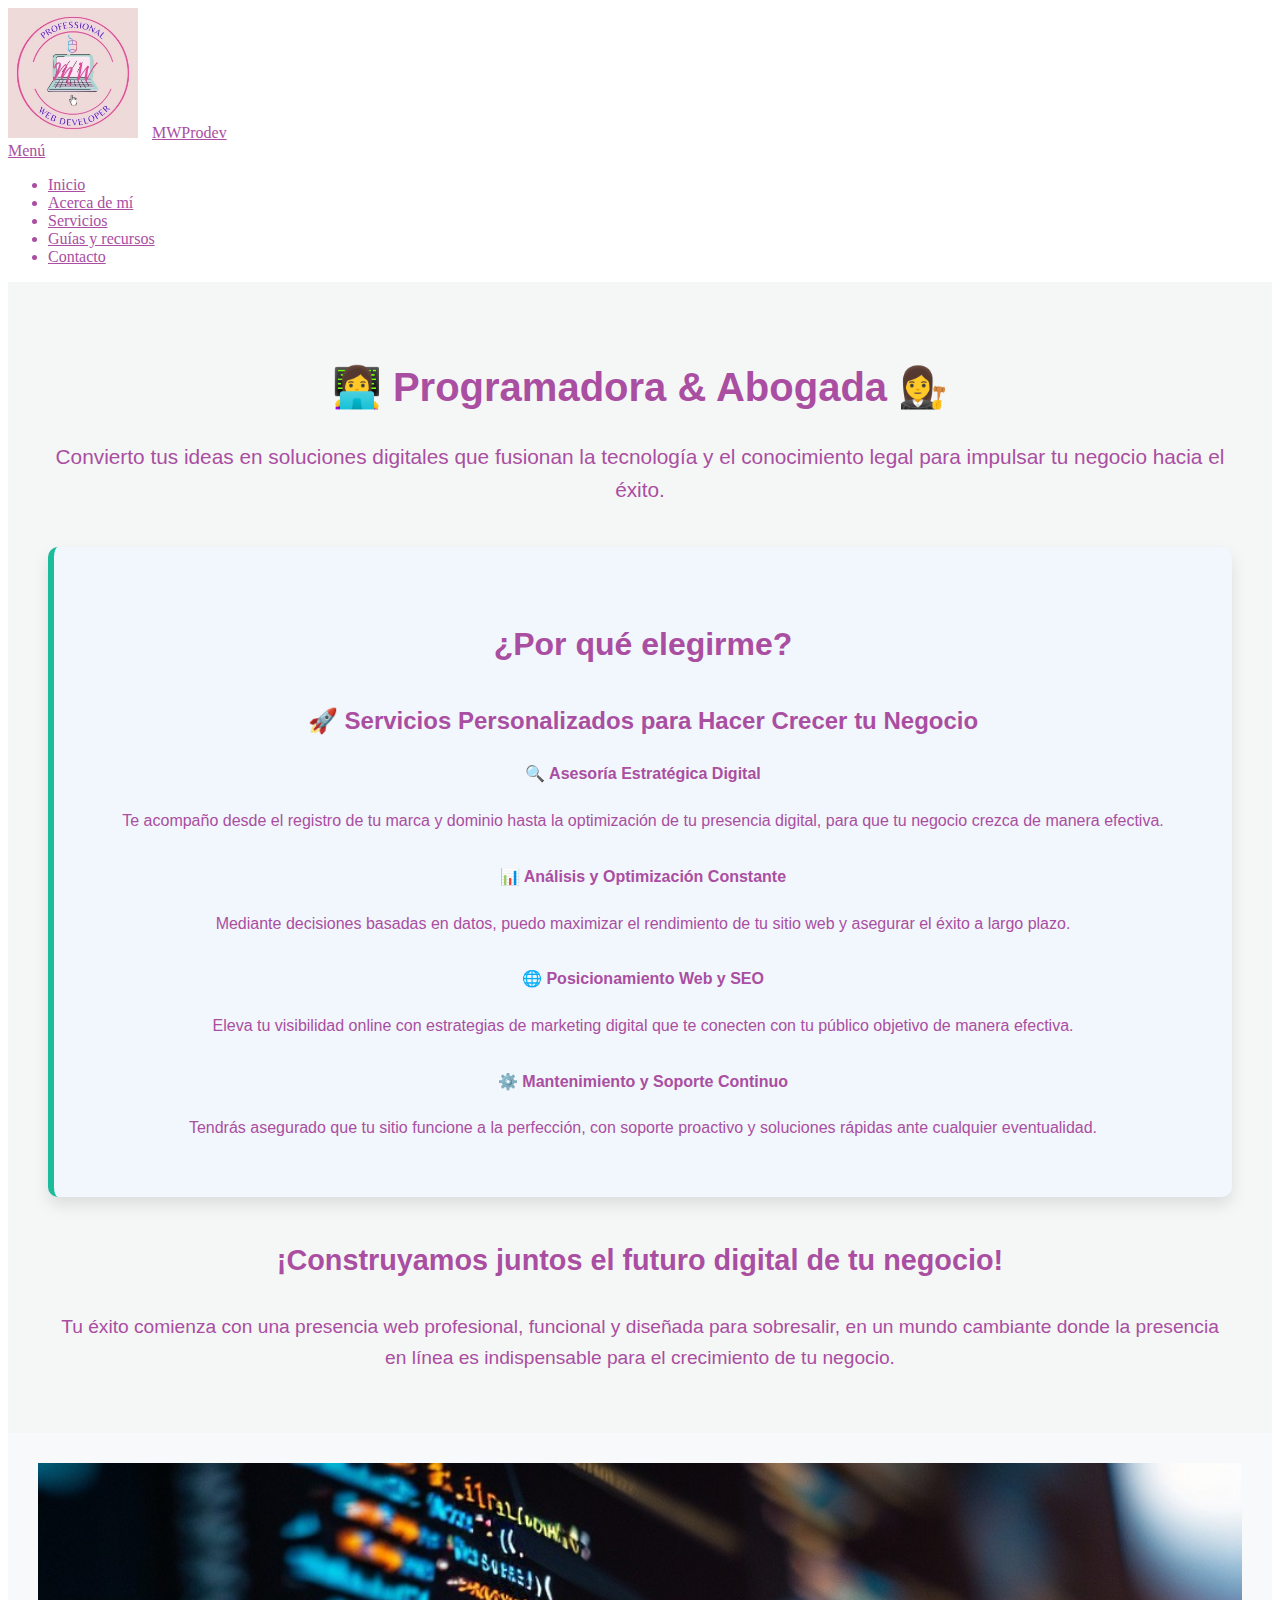
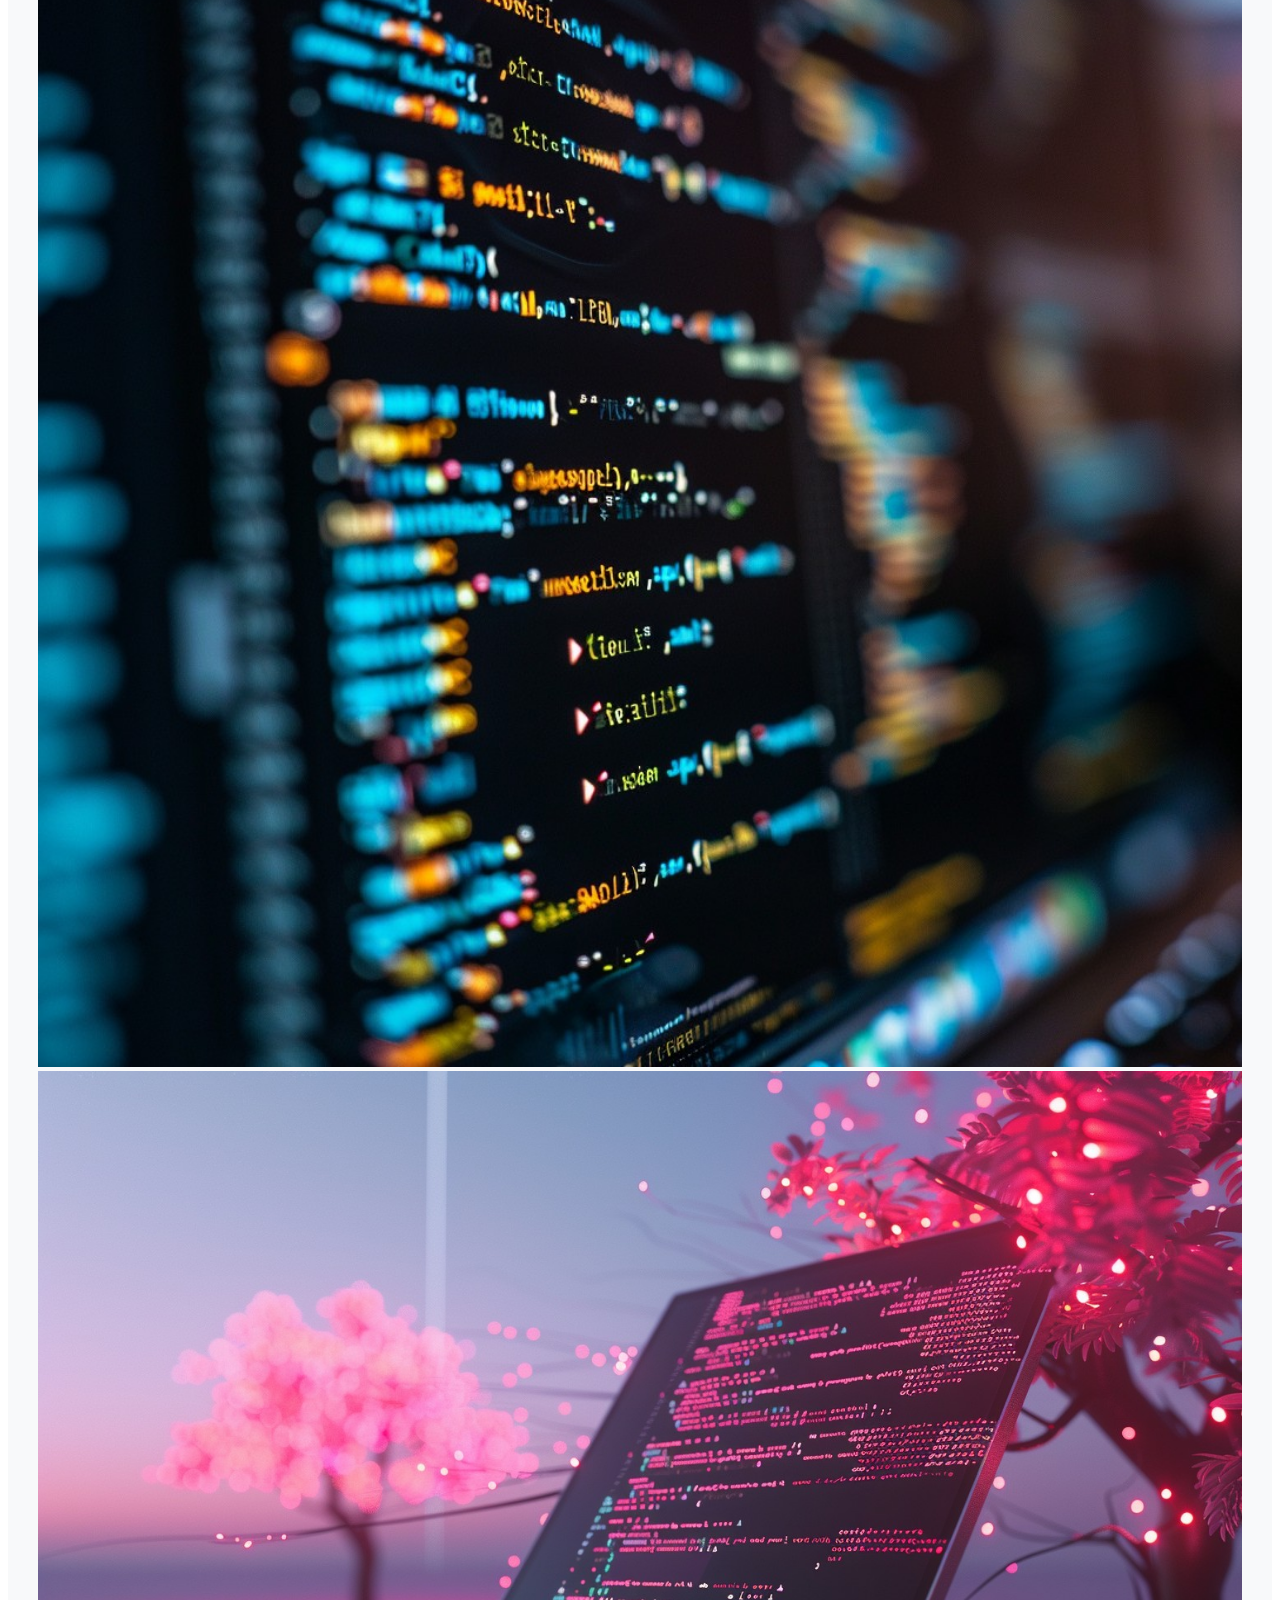
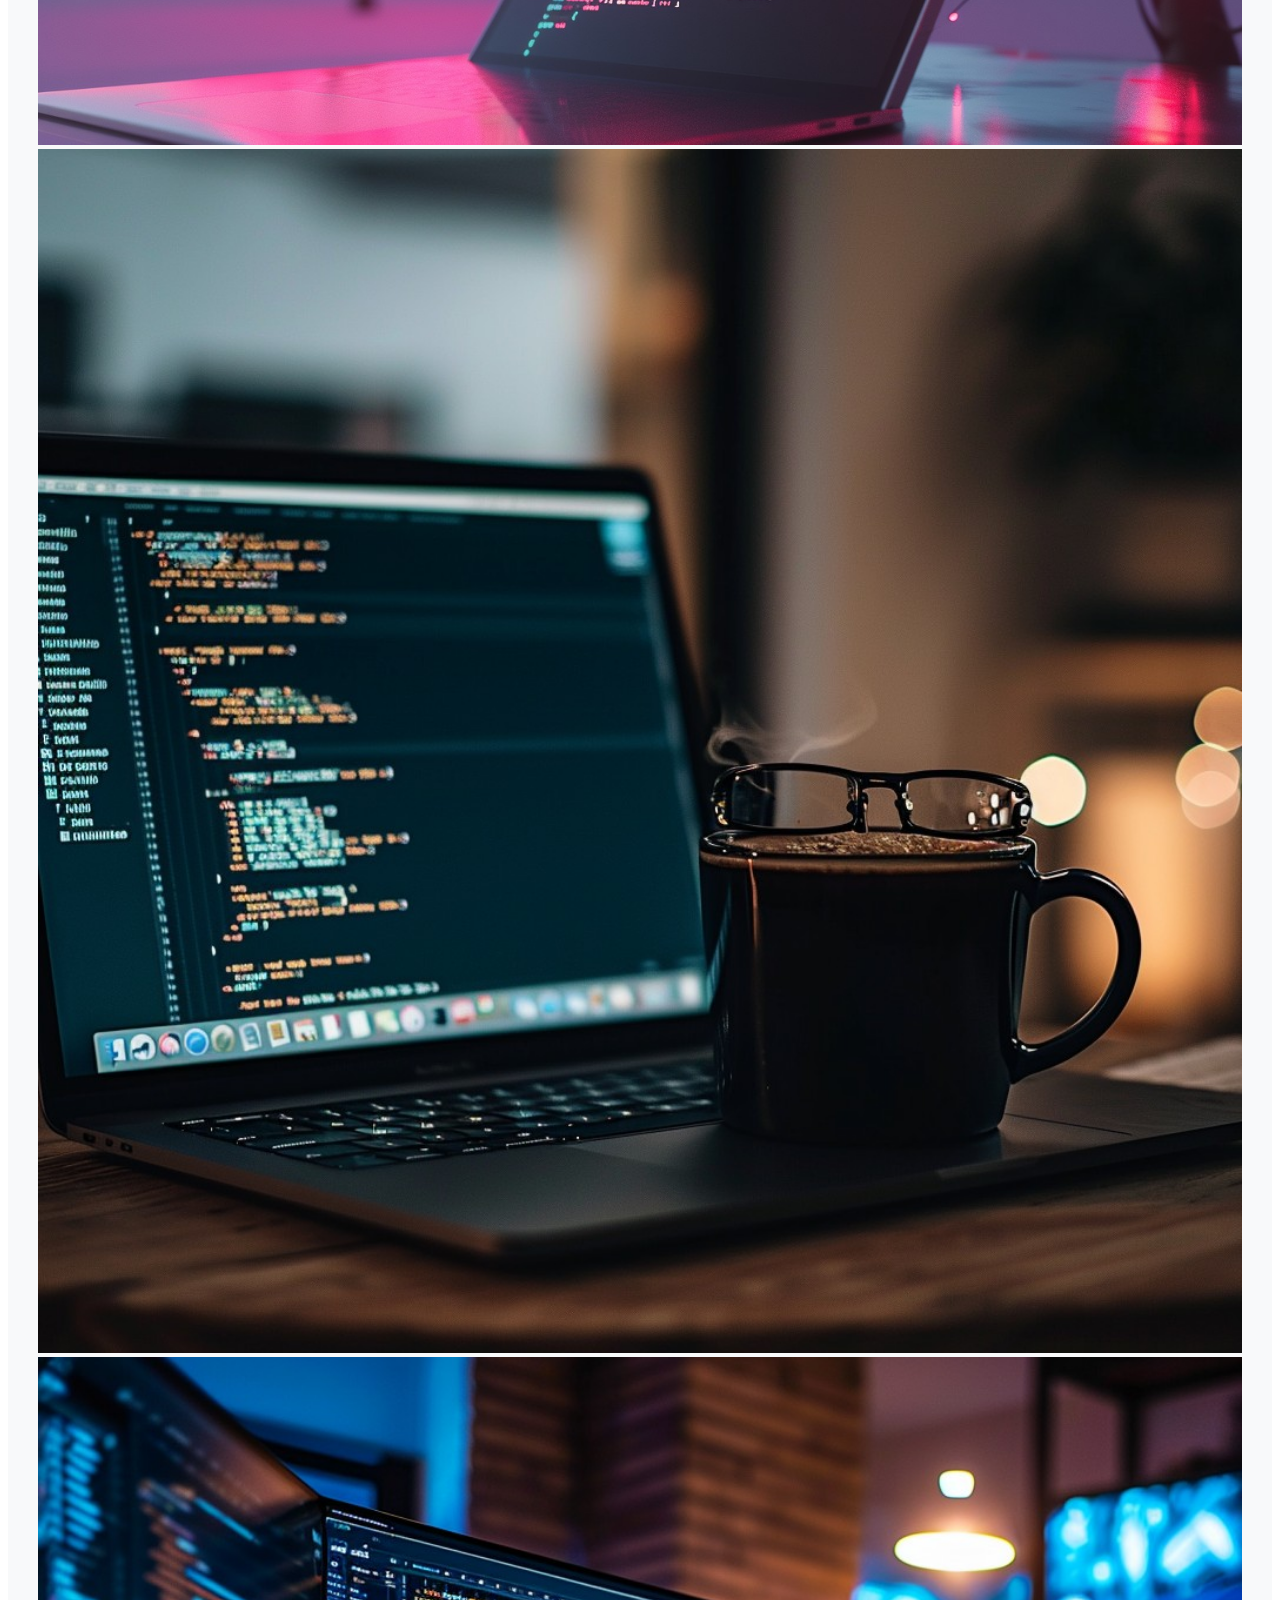
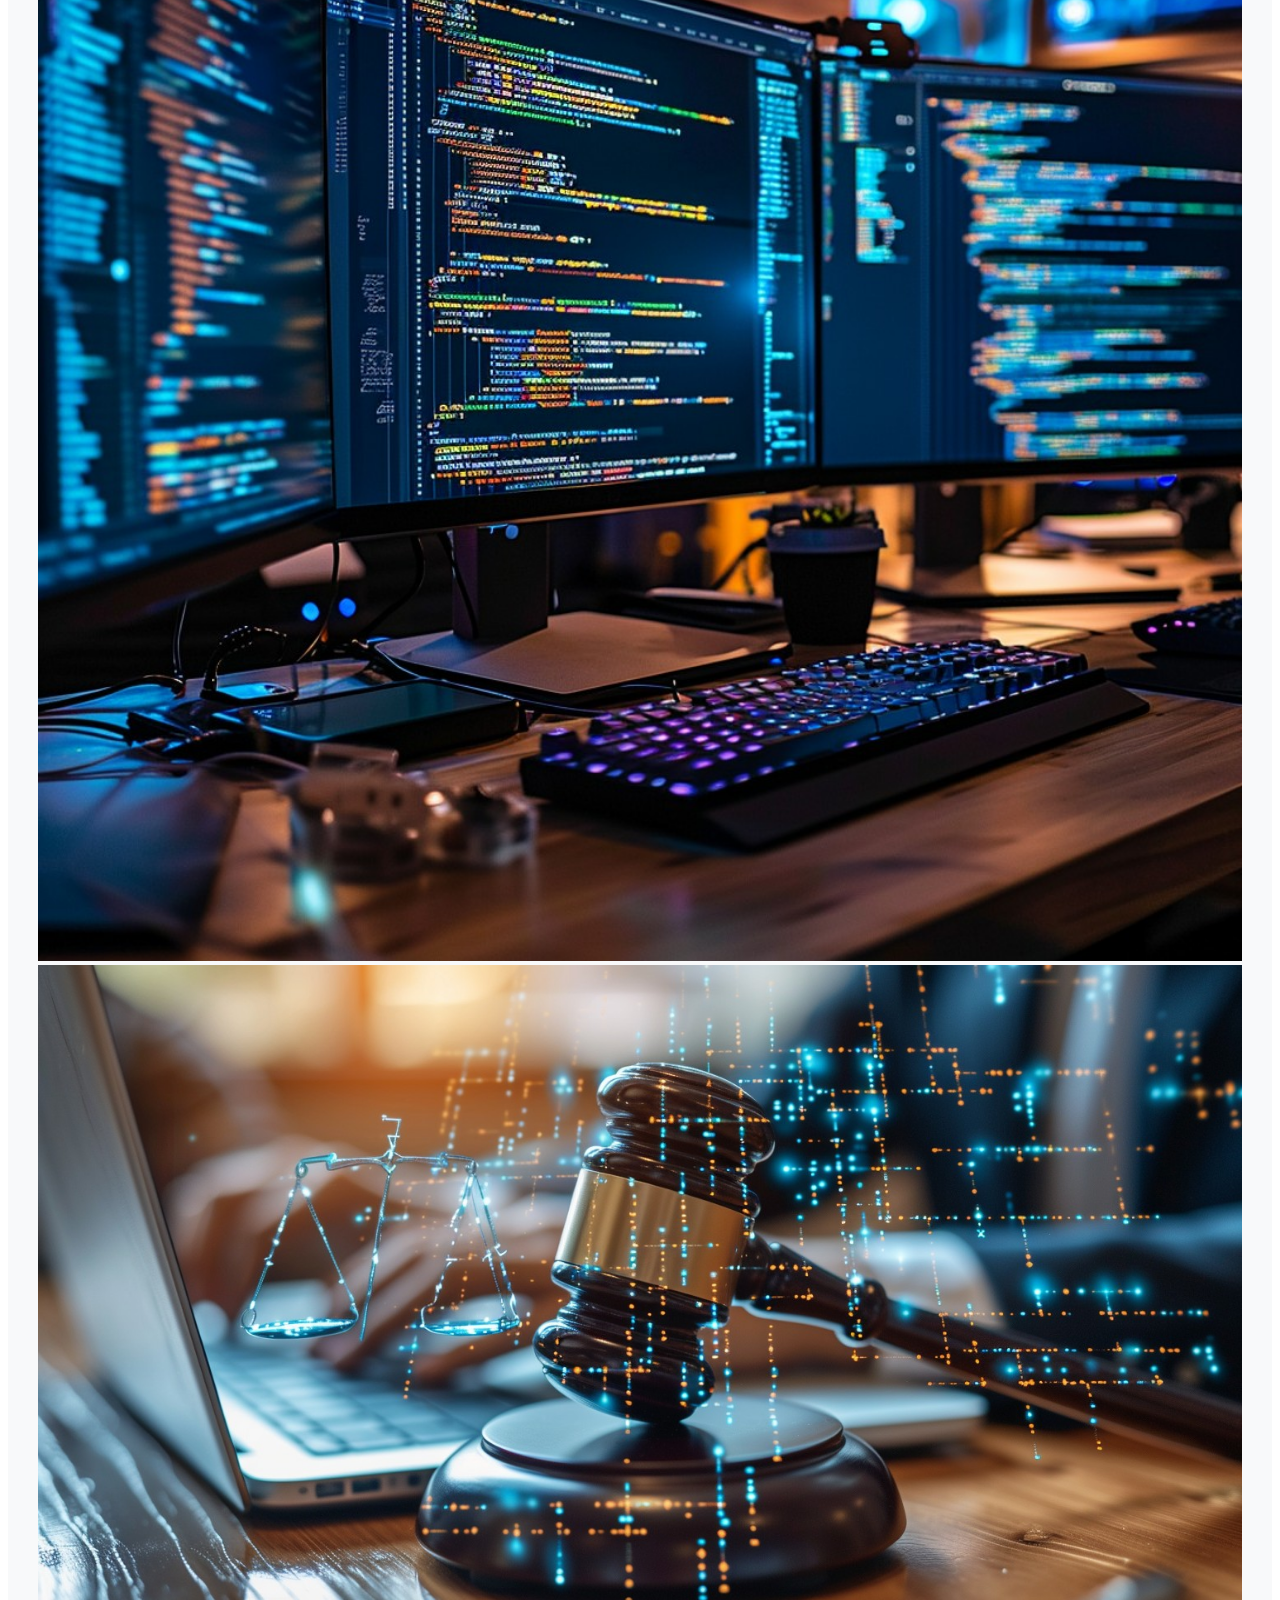
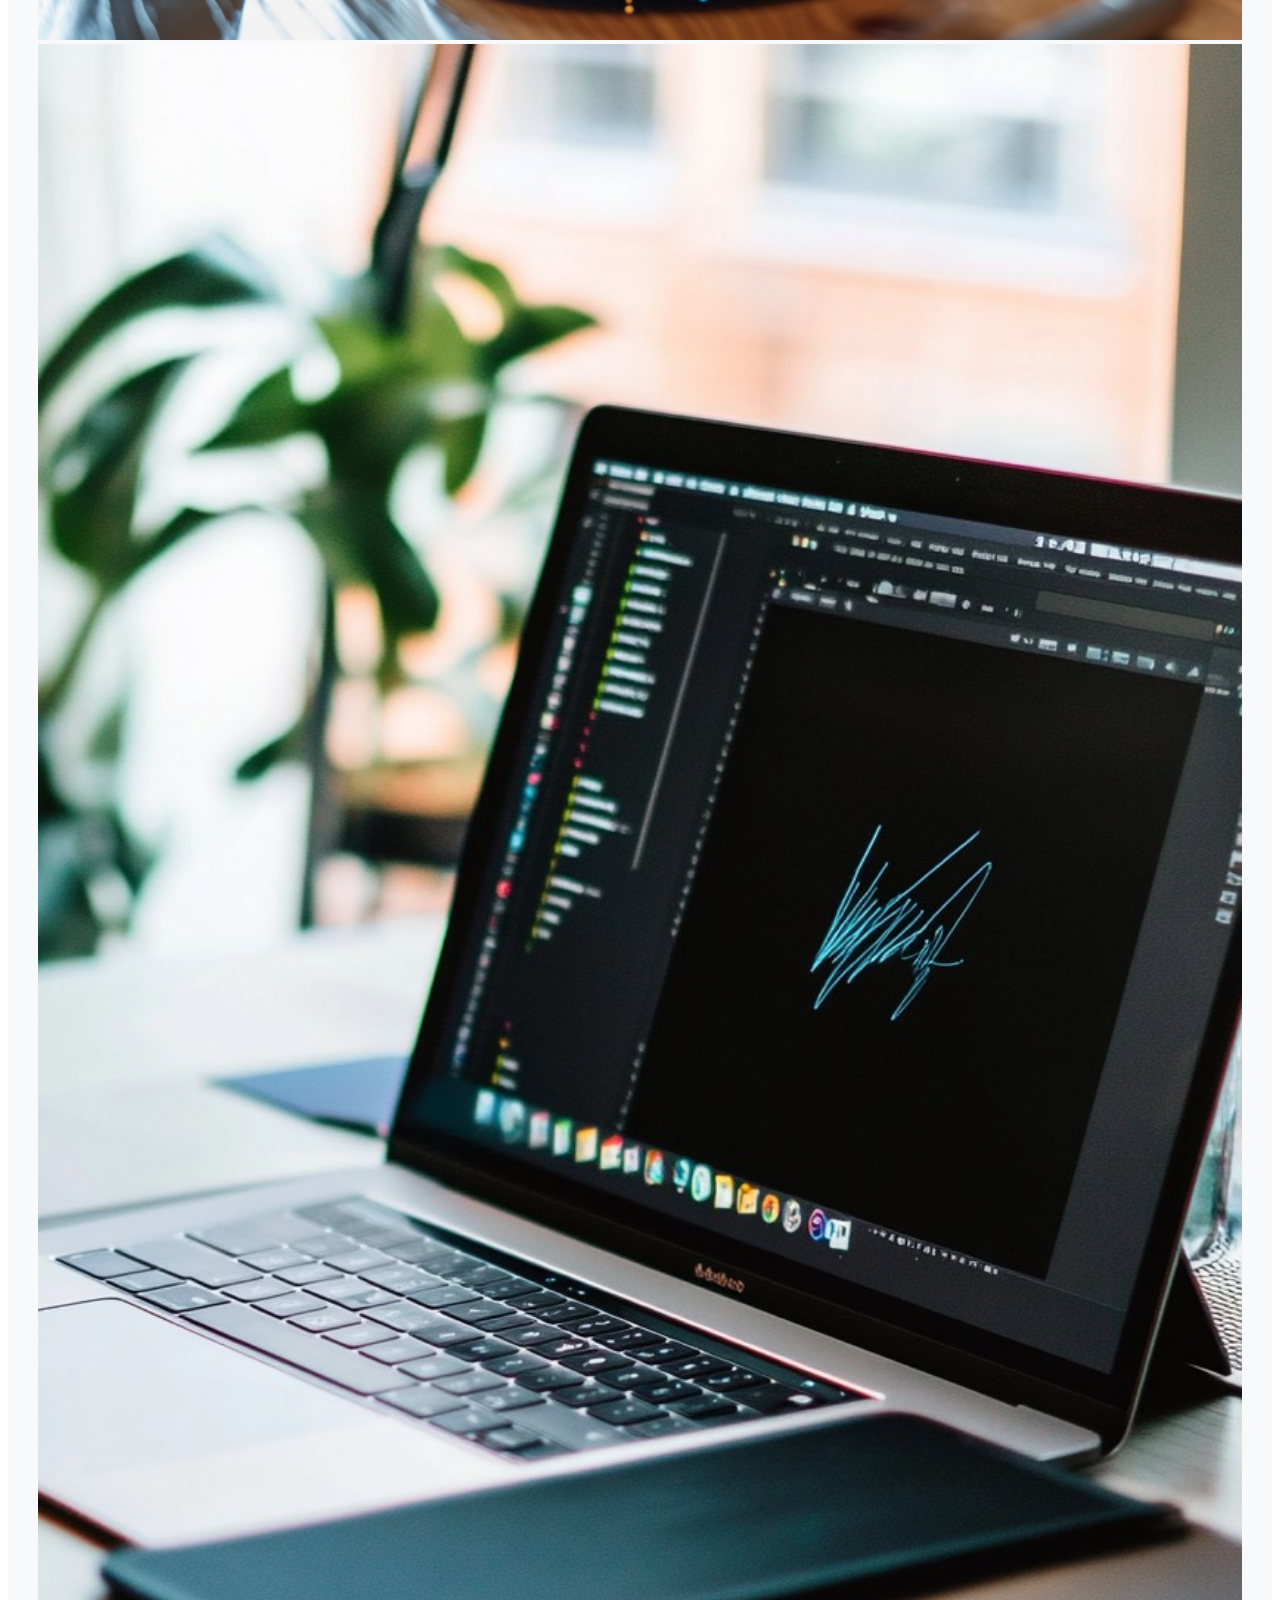
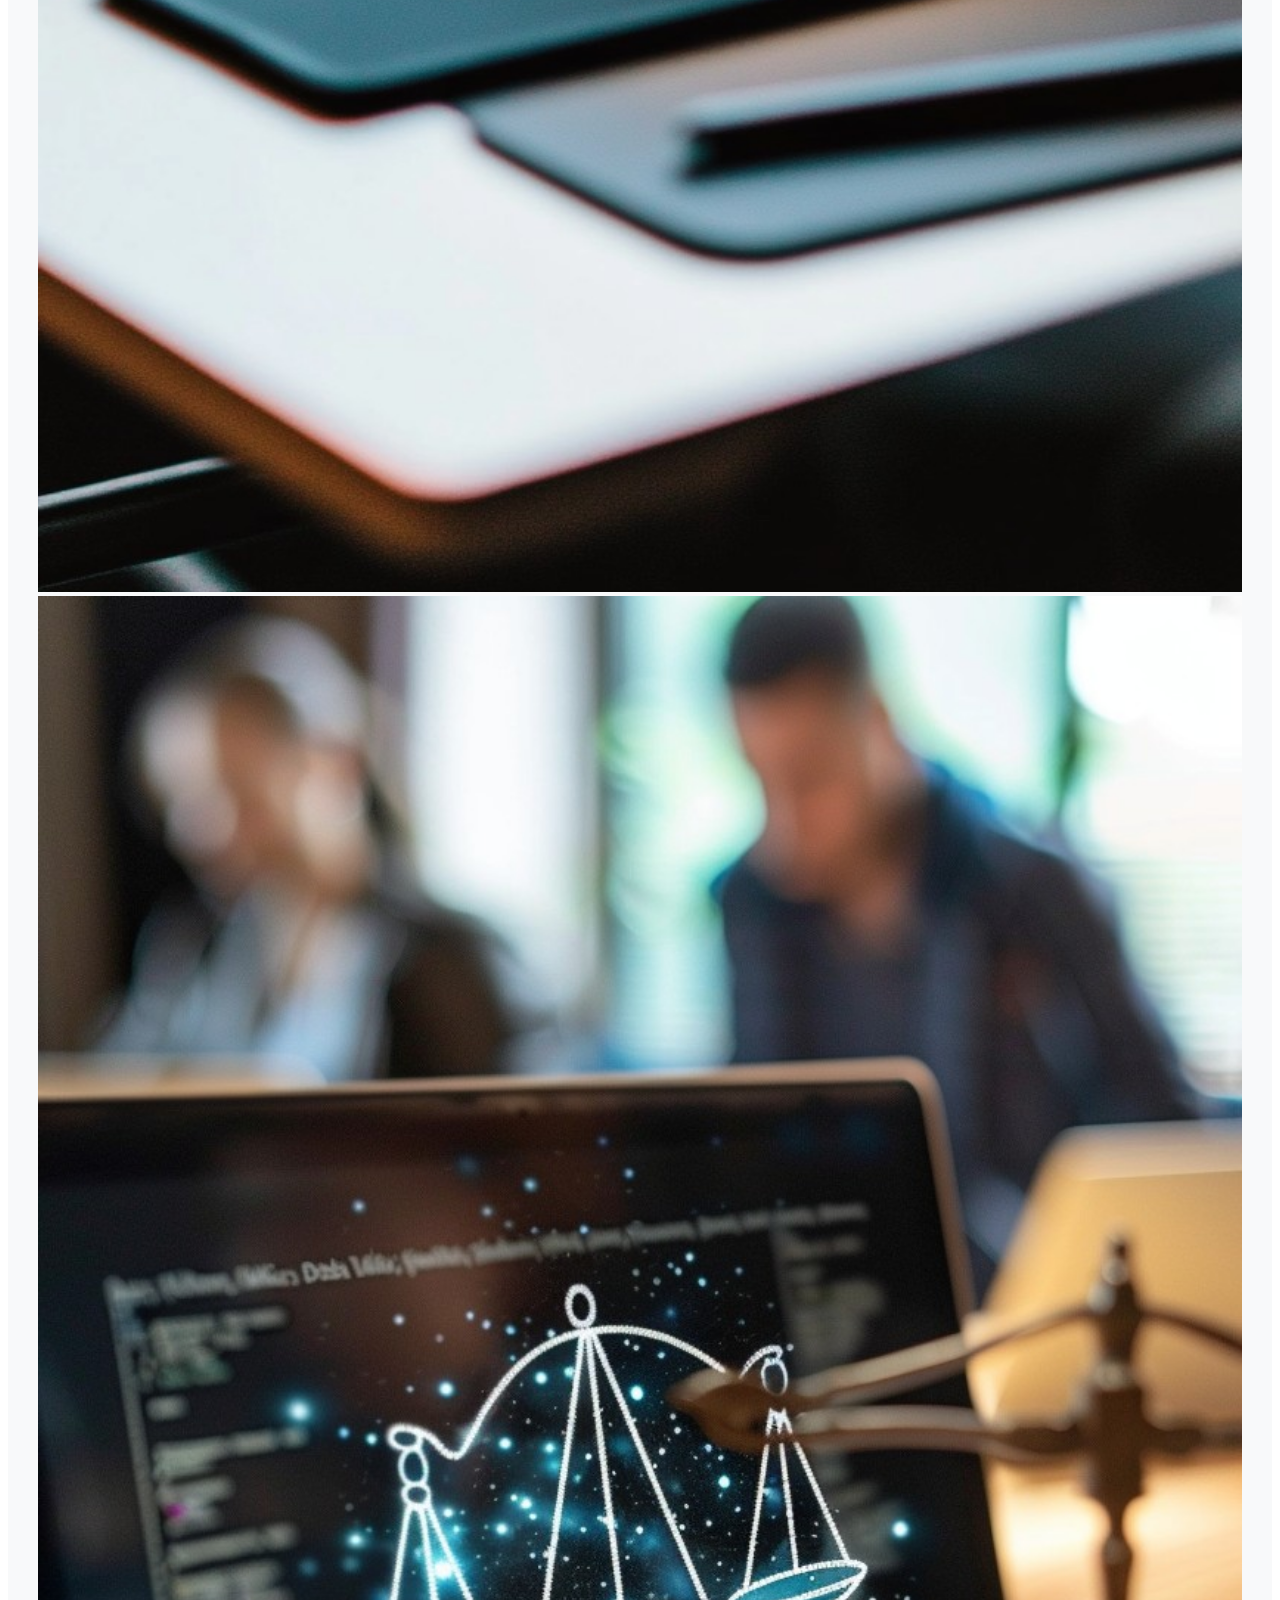
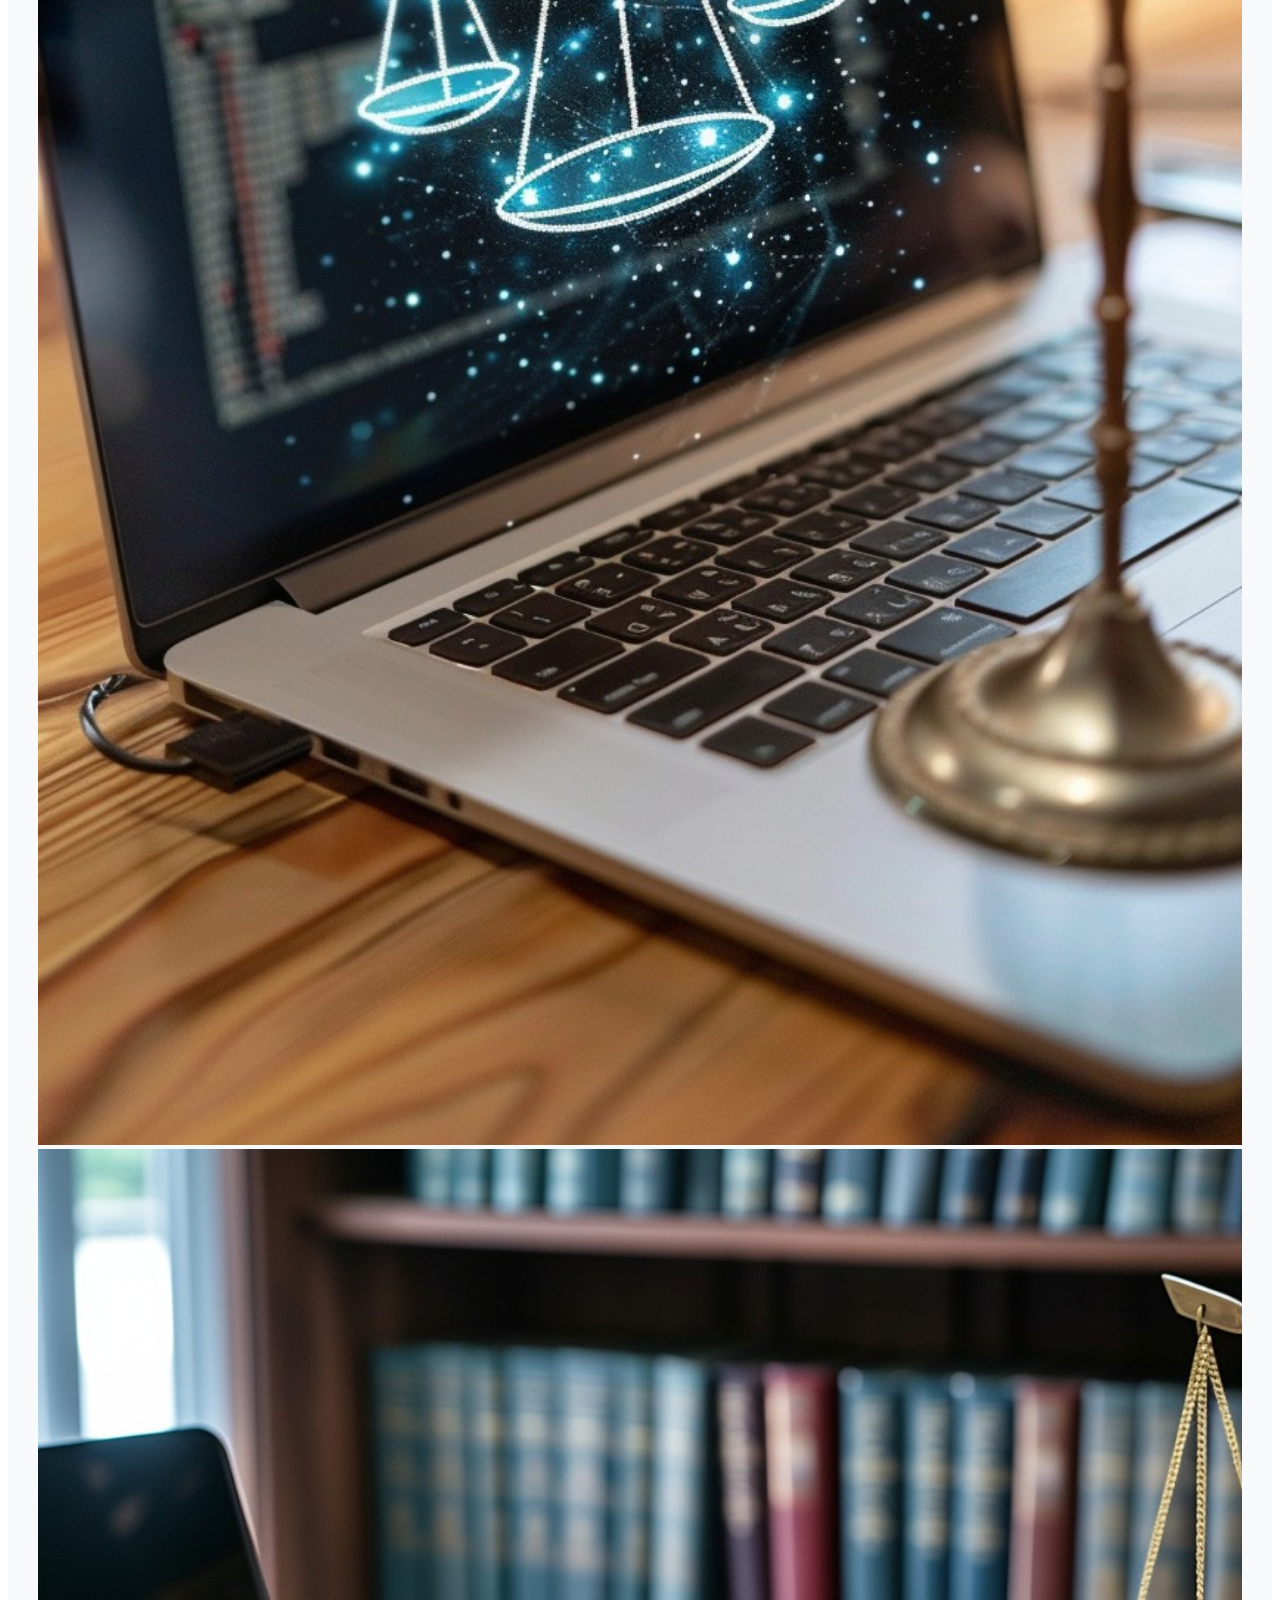
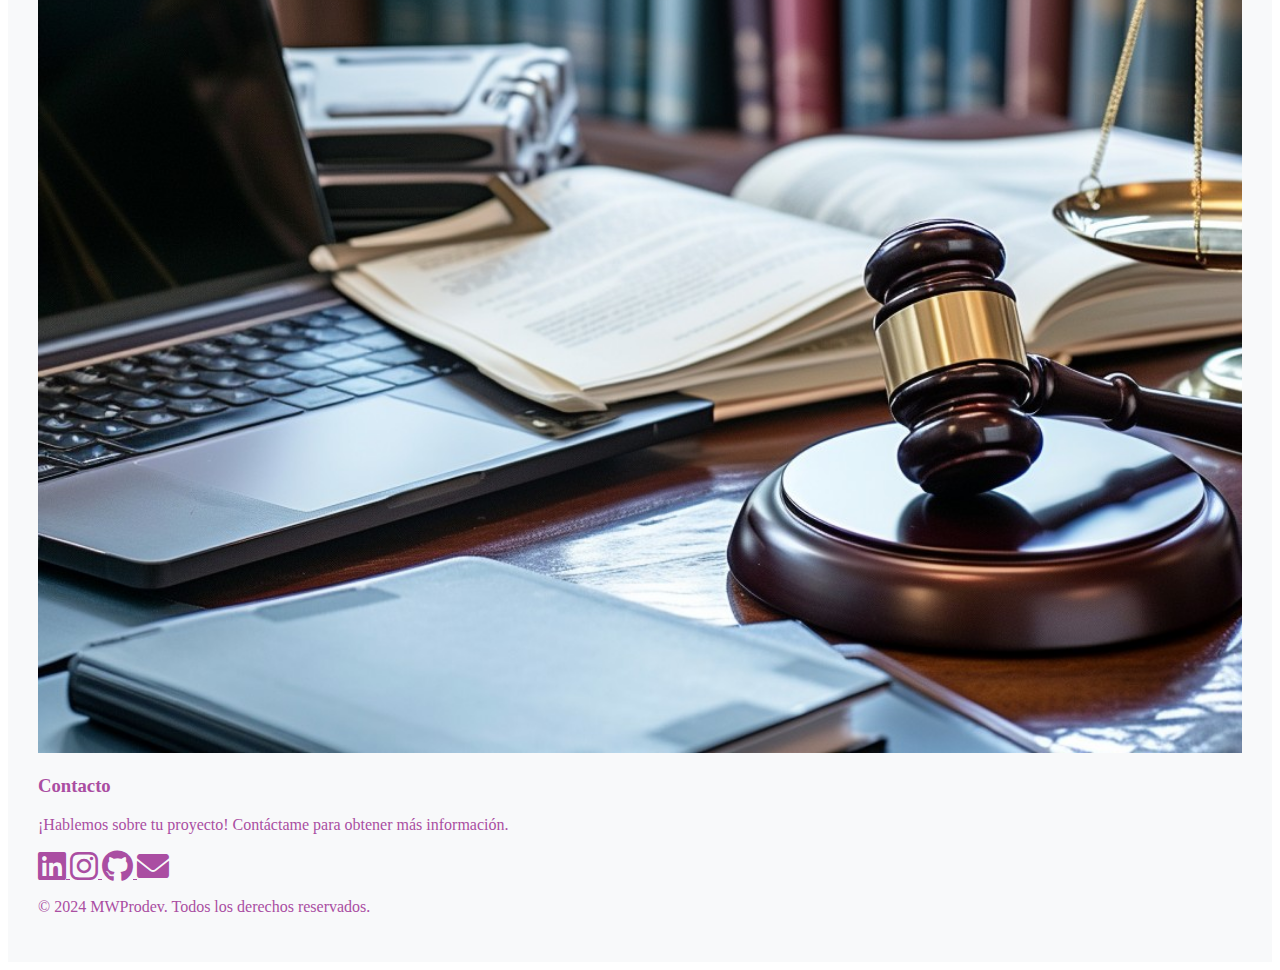
<file: index.html>
<!doctype html>
<html lang="es">

<head>
    <meta charset="utf-8">
    <meta name="viewport" content="width=device-width, initial-scale=1">
    <meta name="description" content="MWProdev - Programadora Web y Abogada. Especializada en desarrollo web, seguridad, mantenimiento, y más.">
    <meta name="keywords" content="desarrollo web, seguridad web, mantenimiento web, asesoramiento, derecho informático">
    <title>MWProdev</title>
  <link rel="icon" href="mwTab1.jpg" type="image/x-icon">
      <link href="https://cdn.jsdelivr.net/npm/bootstrap@5.3.2/dist/css/bootstrap.min.css" rel="stylesheet"
        integrity="sha384-T3c6CoIi6uLrA9TneNEoa7RxnatzjcDSCmG1MXxSR1GAsXEV/Dwwykc2MPK8M2HN" crossorigin="anonymous">
    <link rel="stylesheet" href="style.css">
    <link rel="stylesheet" href="https://cdnjs.cloudflare.com/ajax/libs/animate.css/4.1.1/animate.min.css" />
    <script src="index.js"></script>  
    <link rel="stylesheet" href="https://cdnjs.cloudflare.com/ajax/libs/font-awesome/6.0.0-beta3/css/all.min.css">
    <script src="https://cdn.jsdelivr.net/npm/bootstrap@5.3.2/dist/js/bootstrap.bundle.min.js"
        integrity="sha384-C6RzsynM9kWDrMNeT87bh95OGNyZPhcTNXj1NW7RuBCsyN/o0jlpcV8Qyq46cDfL"
        crossorigin="anonymous"></script>
    
</head>


<body>

   <!-- Navbar -->
 <nav class="navbar navbar-expand-lg navbar-light bg-light">
    <img src="MW.jpg" alt="Logo de MWProdev" style="margin-right: 10px;">
    <a class="navbar-brand" href="index.html">MWProdev</a>
    <div class="dropdown ms-auto" style="margin-right: 20px;">
        <a class="btn btn-secondary dropdown-toggle" href="#" role="button" data-bs-toggle="dropdown" aria-expanded="false">
            Menú
        </a>
        <ul class="dropdown-menu dropdown-menu-end">
               <li><a class="dropdown-item" href="index.html">Inicio</a></li>
            <li><a class="dropdown-item" href="about.html">Acerca de mí</a></li>
            <li><a class="dropdown-item" href="services.html">Servicios</a></li>
            <li><a class="dropdown-item" href="guides.html">Guías y recursos</a></li>
            <li><a class="dropdown-item" href="contactme.html">Contacto</a></li>
        </ul>
    </div>
</nav>




<div style="font-family: 'Roboto', sans-serif; line-height: 1.6; color: #333; text-align: center; padding: 40px; background-color: #f4f7f6;">
    <h2 style="font-size: 2.5em; color: #2c3e50; margin-bottom: 20px;">👩‍💻 Programadora & Abogada 👩‍⚖️</h2>

    <p style="font-size: 1.3em; color: #555; margin-bottom: 40px;">
        Convierto tus ideas en soluciones digitales que fusionan la tecnología y el conocimiento legal para impulsar tu negocio hacia el éxito.
    </p>
    
  <div style="background-color: #f1f7fc; padding: 40px; border-radius: 10px; box-shadow: 0 8px 16px rgba(0, 0, 0, 0.1); margin-bottom: 40px; border-left: 6px solid #1abc9c;">
    <h3 style="color: #2c3e50; margin-bottom: 20px; font-size: 2em; font-weight: bold;">
        ¿Por qué elegirme?
    </h3>
    <h4 style="color: #1abc9c; margin-bottom: 20px; font-size: 1.5em;">
        🚀 Servicios Personalizados para Hacer Crecer tu Negocio
    </h4>
    
    <div style="margin-bottom: 30px;">
        <h4 style="color: #e74c3c;">🔍 Asesoría Estratégica Digital</h4>
        <p style="color: #555;">
            Te acompaño desde el registro de tu marca y dominio hasta la optimización de tu presencia digital, para que tu negocio crezca de manera efectiva.
        </p>
    </div>
    
    <div style="margin-bottom: 30px;">
        <h4 style="color: #e74c3c;">📊 Análisis y Optimización Constante</h4>
        <p style="color: #555;">
           Mediante decisiones basadas en datos, puedo maximizar el rendimiento de tu sitio web y asegurar el éxito a largo plazo.
        </p>
    </div>
    
    <div style="margin-bottom: 30px;">
        <h4 style="color: #e74c3c;">🌐 Posicionamiento Web y SEO</h4>
        <p style="color: #555;">
            Eleva tu visibilidad online con estrategias de marketing digital que te conecten con tu público objetivo de manera efectiva.
        </p>
    </div>
    
    <div>
        <h4 style="color: #e74c3c;">⚙️ Mantenimiento y Soporte Continuo</h4>
        <p style="color: #555;">
            Tendrás asegurado que tu sitio funcione a la perfección, con soporte proactivo y soluciones rápidas ante cualquier eventualidad.
        </p>
    </div>
</div>

    <div style="margin-top: 40px;">
        <h3 style="font-size: 1.8em; color: #34495e; font-weight: bold;">
            ¡Construyamos juntos el futuro digital de tu negocio!
        </h3>
        <p style="font-size: 1.2em; color: #555; margin-top: 15px;">
            Tu éxito comienza con una presencia web profesional, funcional y diseñada para sobresalir, en un mundo cambiante donde la presencia en línea es indispensable para el crecimiento de tu negocio.
        </p>
    </div>
</div>



    </div>
    


     <style>
        .gallery-container {
            padding: 30px;
            background-color: #f8f9fa;
        }
        .gallery-item {
            position: relative;
            overflow: hidden;
            cursor: pointer;
        }
        .gallery-item img {
            transition: transform 0.3s ease;
            width: 100%;
            height: auto;
        }
        .gallery-item:hover img {
            transform: scale(1.1);
        }
    </style>
</head>
<body>
    <div class="container gallery-container">
        <div class="row">
    <!-- Gallery Item 1 -->
<div class="col-lg-3 col-md-4 col-6 gallery-item">
    <img src="StockCake-Code in Focus_1725042302.jpg" alt="StockCake-Code in Focus" class="img-fluid">
</div>
<!-- Gallery Item 2 -->
<div class="col-lg-3 col-md-4 col-6 gallery-item">
    <img src="StockCake-Coding at Dusk_1725042331.jpg" alt="StockCake-Coding at Dusk" class="img-fluid">
</div>
<!-- Gallery Item 3 -->
<div class="col-lg-3 col-md-4 col-6 gallery-item">
    <img src="StockCake-Coding Coffee Break_1725042294.jpg" alt="StockCake-Coding Coffee Break" class="img-fluid">
</div>
<!-- Gallery Item 4 -->
<div class="col-lg-3 col-md-4 col-6 gallery-item">
    <img src="StockCake-Coding Workstation Setup_1725042273.jpg" alt="StockCake-Coding Workstation Setup" class="img-fluid">
</div>
<!-- Gallery Item 5 -->
<div class="col-lg-3 col-md-4 col-6 mt-2 gallery-item">
    <img src="StockCake-Digital Legal Concept_1725042400.jpg" alt="StockCake-Digital Legal Concept" class="img-fluid">
</div>
<!-- Gallery Item 6 -->
<div class="col-lg-3 col-md-4 col-6 mt-2 gallery-item">
    <img src="StockCake-Laptop Coding Setup_1725042314.jpg" alt="StockCake-Laptop Coding Setup" class="img-fluid">
</div>
<!-- Gallery Item 7 -->
<div class="col-lg-3 col-md-4 col-6 mt-2 gallery-item">
    <img src="StockCake-Legal Technology Concept_1725042389.jpg" alt="StockCake-Legal Technology Concept" class="img-fluid">
</div>
<!-- Gallery Item 8 -->
<div class="col-lg-3 col-md-4 col-6 mt-2 gallery-item">
    <img src="StockCake-Legal Workspace Essentials_1725042380.jpg" alt="StockCake-Legal Workspace Essentials" class="img-fluid">
</div>



    <!-- Contact Section -->
    <section id="contact" class="py-5">
        <div class="container">
            <div class="row text-center">
                <div class="col-12">
                    <h3>Contacto</h3>
                   <p> ¡Hablemos sobre tu proyecto! Contáctame para obtener más información.</p> 
                    <div class="social-icons">
                        <a href="https://www.linkedin.com/in/blancomariaaurelia/" class="text-dark me-3 text-decoration-none">
                            <i class="fab fa-linkedin fa-2x"></i>
                        </a>
                        <a href="https://www.instagram.com/mwpro.dev/" class="text-dark me-3 text-decoration-none">
                            <i class="fab fa-instagram fa-2x"></i>
                        </a>
                        <a href="https://github.com/MosbyLeia" class="text-dark me-3 text-decoration-none">
                            <i class="fab fa-github fa-2x"></i>
                        </a>
                        <a href="mailto:mablanco1902@gmail.com" class="text-dark me-3 text-decoration-none">
                            <i class="fas fa-envelope fa-2x"></i>
                        </a>
                    </div>
                </div>
            </div>
        </div>
    </section>

    <!-- Footer -->
    <footer class="bg-dark text-white text-center py-3">
        <p>&copy; 2024 MWProdev. Todos los derechos reservados.</p>
           </footer>

    <script src="https://cdn.jsdelivr.net/npm/bootstrap@5.3.2/dist/js/bootstrap.bundle.min.js"
        integrity="sha384-qIQ0l5N/ax4TMqddc28S5Fq3XfKjtYhrbTbxdj84P4yc/8Pq0vFZ6p39A+wZ94i8" crossorigin="anonymous">
    </script>
</body>

</html>
</file>
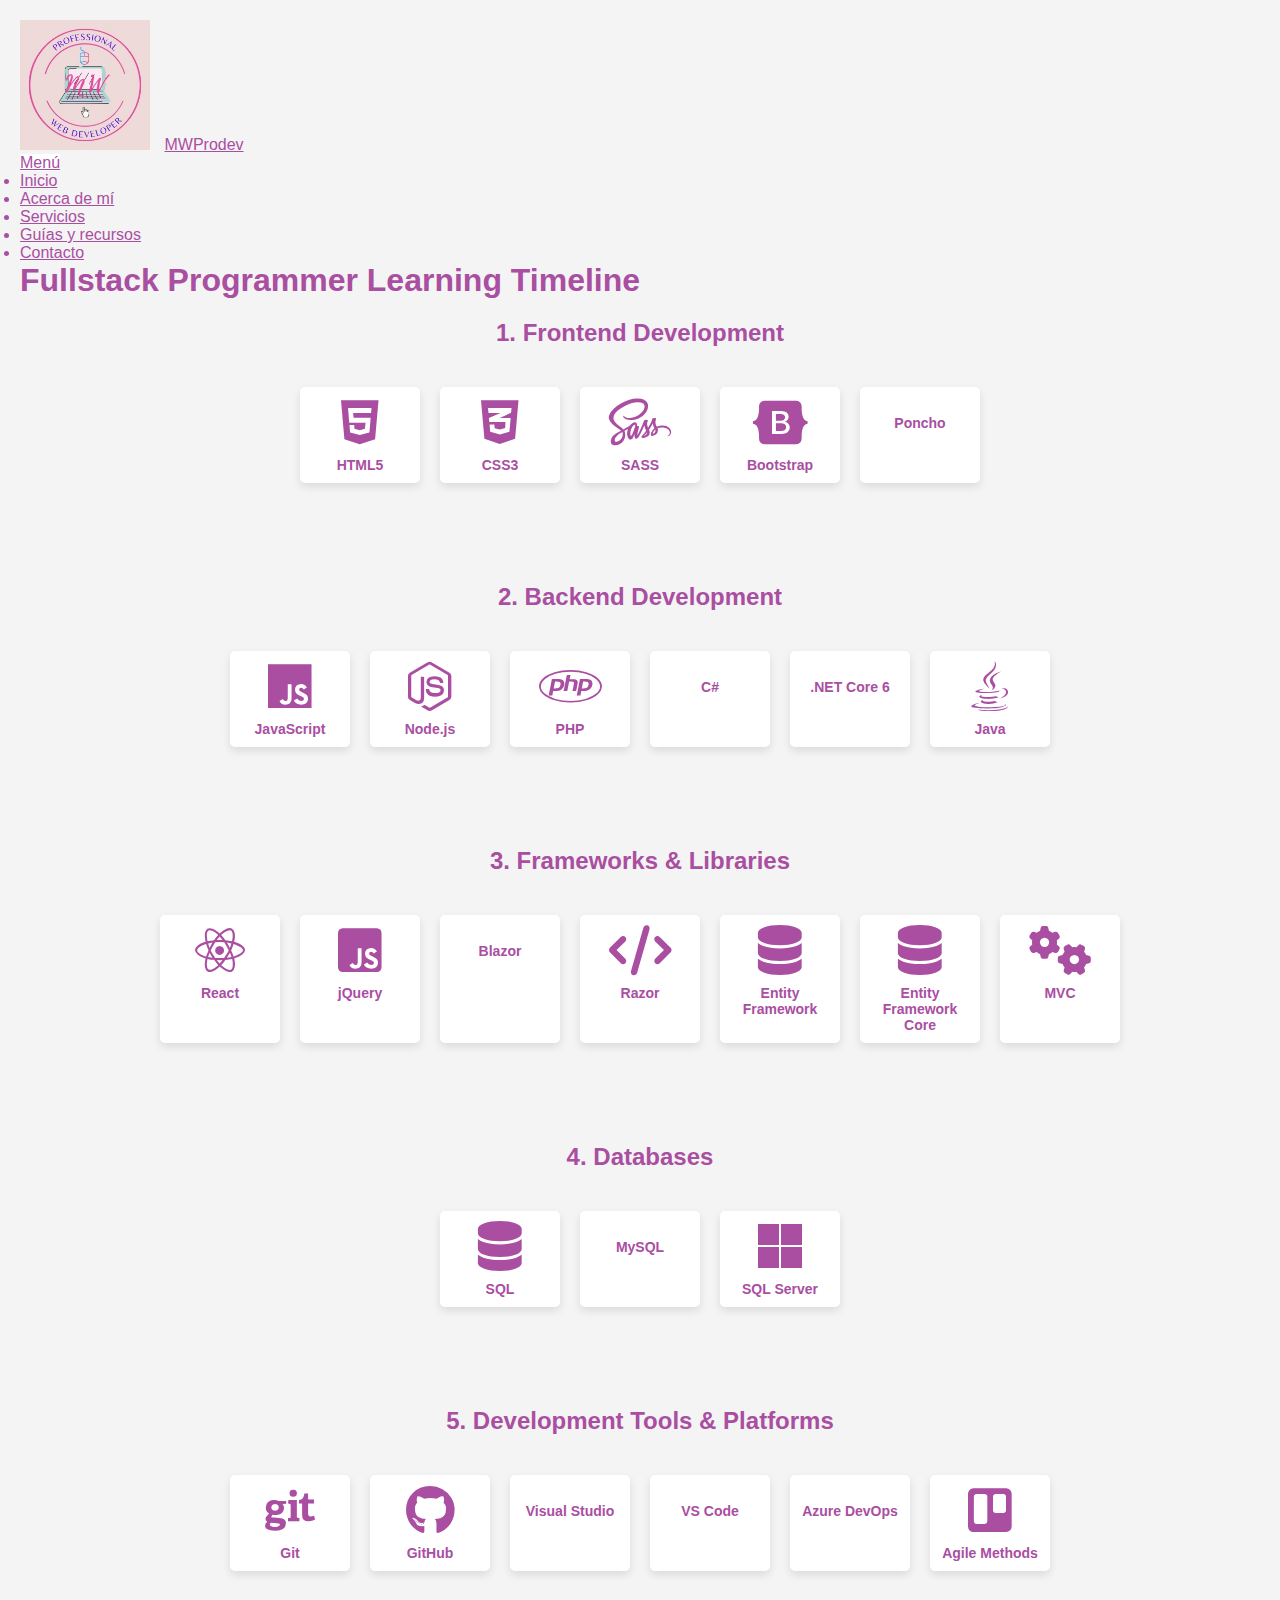
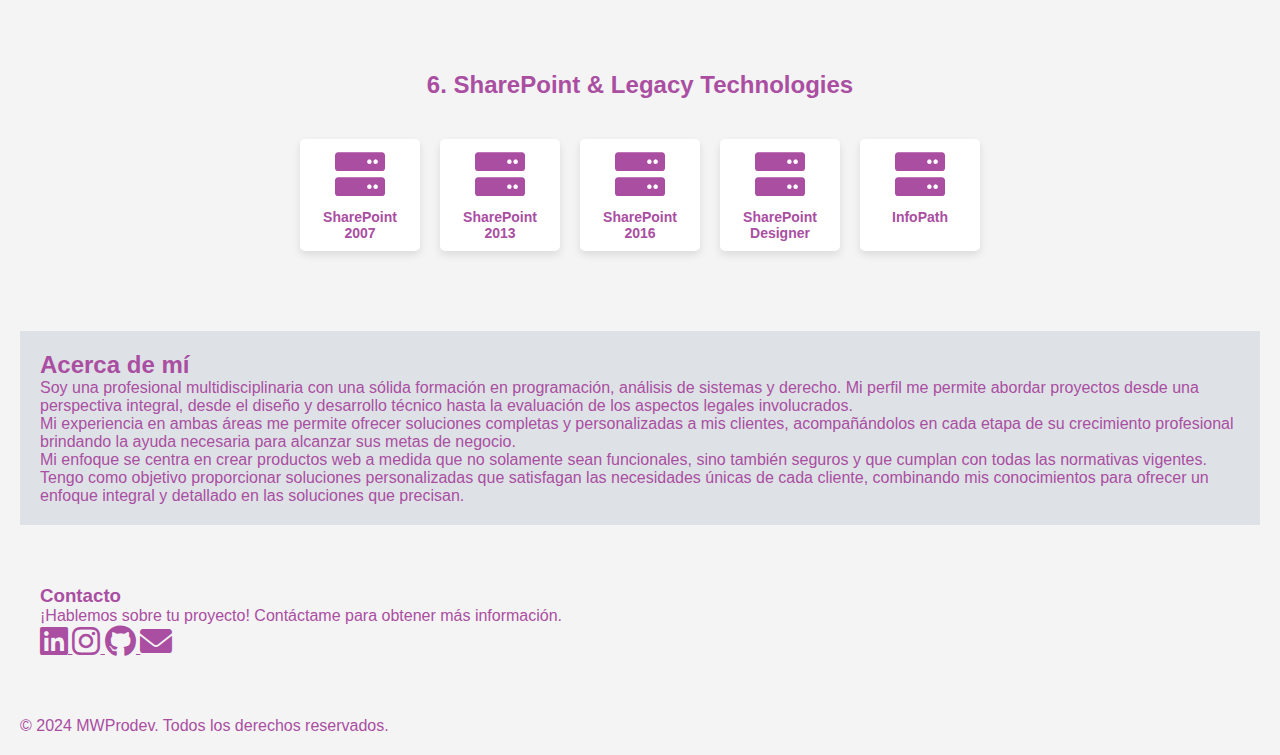
<file: about.html>
<!doctype html>
<html lang="es">

<head>
    <meta charset="utf-8">
    <meta name="viewport" content="width=device-width, initial-scale=1">
    <meta name="description" content="MWProdev - Programadora Web y Abogada. Especializada en desarrollo web, seguridad, mantenimiento, y más.">
    <meta name="keywords" content="desarrollo web, seguridad web, mantenimiento web, asesoramiento, derecho informático">
    <title>MWProdev</title>
     <link rel="icon" href="mwTab1.jpg" type="image/x-icon">
    <link href="https://cdn.jsdelivr.net/npm/bootstrap@5.3.2/dist/css/bootstrap.min.css" rel="stylesheet"
        integrity="sha384-T3c6CoIi6uLrA9TneNEoa7RxnatzjcDSCmG1MXxSR1GAsXEV/Dwwykc2MPK8M2HN" crossorigin="anonymous">
    <link rel="stylesheet" href="style.css">
      <link
    rel="stylesheet"
    href="https://cdnjs.cloudflare.com/ajax/libs/animate.css/4.1.1/animate.min.css"
  />
    <script src="index.js">  </script>  
     <link rel="stylesheet" href="https://cdnjs.cloudflare.com/ajax/libs/font-awesome/6.0.0-beta3/css/all.min.css">
        <script src="https://cdn.jsdelivr.net/npm/bootstrap@5.3.2/dist/js/bootstrap.bundle.min.js"
        integrity="sha384-C6RzsynM9kWDrMNeT87bh95OGNyZPhcTNXj1NW7RuBCsyN/o0jlpcV8Qyq46cDfL"
        crossorigin="anonymous"></script>
</head>

<body>
   <!-- Navbar -->
 <nav class="navbar navbar-expand-lg navbar-light bg-light">
    <img src="MW.jpg" alt="Logo de MWProdev" style="margin-right: 10px;">
    <a class="navbar-brand" href="index.html">MWProdev</a>
    <div class="dropdown ms-auto" style="margin-right: 20px;">
        <a class="btn btn-secondary dropdown-toggle" href="#" role="button" data-bs-toggle="dropdown" aria-expanded="false">
            Menú
        </a>
        <ul class="dropdown-menu dropdown-menu-end">
               <li><a class="dropdown-item" href="index.html">Inicio</a></li>
            <li><a class="dropdown-item" href="about.html">Acerca de mí</a></li>
            <li><a class="dropdown-item" href="services.html">Servicios</a></li>
            <li><a class="dropdown-item" href="guides.html">Guías y recursos</a></li>
            <li><a class="dropdown-item" href="contactme.html">Contacto</a></li>
        </ul>
    </div>
</nav>

   
    <style>
         * {
            margin: 0;
            padding: 0;
            box-sizing: border-box;
        }

        body {
            font-family: Arial, sans-serif;
            background-color: #f4f4f4;
            padding: 20px;
        }

        .timeline {
            display: flex;
            flex-wrap: wrap;
            justify-content: center;
            gap: 20px;
            padding: 20px;
        }

        .tech-item {
            text-align: center;
            width: 120px;
            padding: 10px;
            background-color: #ffffff;
            border-radius: 5px;
            box-shadow: 0 4px 8px rgba(0, 0, 0, 0.1);
        }

        .tech-item i {
            font-size: 50px;
            color: #4caf50;
            margin-bottom: 10px;
        }

        .tech-item p {
            font-weight: bold;
            font-size: 14px;
        }

        .section-title {
            font-size: 24px;
            font-weight: bold;
            text-align: center;
            margin-bottom: 20px;
            color: #333;
        }

        .container {
            padding: 20px;
            margin-bottom: 40px;
        }
    </style>
    <h1>Fullstack Programmer Learning Timeline</h1>

    <div class="container">
        <h2 class="section-title">1. Frontend Development</h2>
        <div class="timeline">
            <div class="tech-item">
                <i class="fab fa-html5" title="HTML5"></i>
                <p>HTML5</p>
            </div>
            <div class="tech-item">
                <i class="fab fa-css3-alt" title="CSS3"></i>
                <p>CSS3</p>
            </div>
            <div class="tech-item">
                <i class="fab fa-sass" title="SASS"></i>
                <p>SASS</p>
            </div>
            <div class="tech-item">
                <i class="fab fa-bootstrap" title="Bootstrap"></i>
                <p>Bootstrap</p>
            </div>
            <div class="tech-item">
                <i class="fab fa-poncho" title="Poncho"></i>
                <p>Poncho</p>
            </div>
        </div>
    </div>

    <div class="container">
        <h2 class="section-title">2. Backend Development</h2>
        <div class="timeline">
            <div class="tech-item">
                <i class="fab fa-js" title="JavaScript"></i>
                <p>JavaScript</p>
            </div>
            <div class="tech-item">
                <i class="fab fa-node-js" title="Node.js"></i>
                <p>Node.js</p>
            </div>
            <div class="tech-item">
                <i class="fab fa-php" title="PHP"></i>
                <p>PHP</p>
            </div>
            <div class="tech-item">
                <i class="fab fa-csharp" title="C#"></i>
                <p>C#</p>
            </div>
            <div class="tech-item">
                <i class="fab fa-dot-net" title=".NET Core 6"></i>
                <p>.NET Core 6</p>
            </div>
            <div class="tech-item">
                <i class="fab fa-java" title="Java"></i>
                <p>Java</p>
            </div>
        </div>
    </div>

    <div class="container">
        <h2 class="section-title">3. Frameworks & Libraries</h2>
        <div class="timeline">
            <div class="tech-item">
                <i class="fab fa-react" title="React"></i>
                <p>React</p>
            </div>
            <div class="tech-item">
                <i class="fab fa-js-square" title="jQuery"></i>
                <p>jQuery</p>
            </div>
            <div class="tech-item">
                <i class="fab fa-blazor" title="Blazor"></i>
                <p>Blazor</p>
            </div>
            <div class="tech-item">
                <i class="fas fa-code" title="Razor"></i>
                <p>Razor</p>
            </div>
            <div class="tech-item">
                <i class="fas fa-database" title="Entity Framework"></i>
                <p>Entity Framework</p>
            </div>
            <div class="tech-item">
                <i class="fas fa-database" title="Entity Framework Core"></i>
                <p>Entity Framework Core</p>
            </div>
            <div class="tech-item">
                <i class="fas fa-cogs" title="MVC"></i>
                <p>MVC</p>
            </div>
        </div>
    </div>

    <div class="container">
        <h2 class="section-title">4. Databases</h2>
        <div class="timeline">
            <div class="tech-item">
                <i class="fas fa-database" title="SQL"></i>
                <p>SQL</p>
            </div>
            <div class="tech-item">
                <i class="fab fa-mysql" title="MySQL"></i>
                <p>MySQL</p>
            </div>
            <div class="tech-item">
                <i class="fab fa-microsoft" title="SQL Server"></i>
                <p>SQL Server</p>
            </div>
        </div>
    </div>

    <div class="container">
        <h2 class="section-title">5. Development Tools & Platforms</h2>
        <div class="timeline">
            <div class="tech-item">
                <i class="fab fa-git" title="Git"></i>
                <p>Git</p>
            </div>
            <div class="tech-item">
                <i class="fab fa-github" title="GitHub"></i>
                <p>GitHub</p>
            </div>
            <div class="tech-item">
                <i class="fab fa-visualstudio" title="Visual Studio"></i>
                <p>Visual Studio</p>
            </div>
            <div class="tech-item">
                <i class="fab fa-visualstudio-code" title="Visual Studio Code"></i>
                <p>VS Code</p>
            </div>
            <div class="tech-item">
                <i class="fab fa-azure" title="Azure DevOps"></i>
                <p>Azure DevOps</p>
            </div>
            <div class="tech-item">
                <i class="fab fa-trello" title="Trello (Agile Methodologies)"></i>
                <p>Agile Methods</p>
            </div>
        </div>
    </div>

    <div class="container">
        <h2 class="section-title">6. SharePoint & Legacy Technologies</h2>
        <div class="timeline">
            <div class="tech-item">
                <i class="fas fa-server" title="SharePoint 2007"></i>
                <p>SharePoint 2007</p>
            </div>
            <div class="tech-item">
                <i class="fas fa-server" title="SharePoint 2013"></i>
                <p>SharePoint 2013</p>
            </div>
            <div class="tech-item">
                <i class="fas fa-server" title="SharePoint 2016"></i>
                <p>SharePoint 2016</p>
            </div>
            <div class="tech-item">
                <i class="fas fa-server" title="SharePoint Designer"></i>
                <p>SharePoint Designer</p>
            </div>
            <div class="tech-item">
                <i class="fas fa-server" title="InfoPath"></i>
                <p>InfoPath</p>
            </div>
        </div>
    </div>

<!-- About Section -->
    <section id="about">
        <div class="container">
            <div class="row">
                <div class="col-lg-6">
                    <h2 class="display-4 animate__animated animate__wobble">Acerca de mí</h2>
                   <p class="lead">Soy una profesional multidisciplinaria con una sólida formación en programación, análisis de sistemas y derecho. Mi perfil me permite abordar proyectos desde una perspectiva integral, desde el diseño y desarrollo técnico hasta la evaluación de los aspectos legales involucrados.</p>
<p class="lead">Mi experiencia en ambas áreas me permite ofrecer soluciones completas y personalizadas a mis clientes, acompañándolos en cada etapa de su crecimiento profesional brindando la ayuda necesaria para alcanzar sus metas de negocio.</p>
<p class="lead">Mi enfoque se centra en crear productos web a medida que no solamente sean funcionales, sino también seguros y que cumplan con todas las normativas vigentes. Tengo como objetivo proporcionar soluciones personalizadas que satisfagan las necesidades únicas de cada cliente, combinando mis conocimientos para ofrecer un enfoque integral y detallado en las soluciones que precisan.</p>
   </div>
                <div class="col-lg-6">
                                       <!-- <img src="tu-imagen.jpg" alt="Tu Foto" class="img-fluid"> -->
                </div>
            </div>
        </div>
    </section>

    <!-- Contact Section -->
    <section id="contact" class="py-5">
        <div class="container">
            <div class="row text-center">
                <div class="col-12">
                    <h3>Contacto</h3>
                   <p> ¡Hablemos sobre tu proyecto! Contáctame para obtener más información.</p> 
                    <div class="social-icons">
                        <a href="https://www.linkedin.com/in/blancomariaaurelia/" class="text-dark me-3 text-decoration-none">
                            <i class="fab fa-linkedin fa-2x"></i>
                        </a>
                        <a href="https://www.instagram.com/mwpro.dev/" class="text-dark me-3 text-decoration-none">
                            <i class="fab fa-instagram fa-2x"></i>
                        </a>
                        <a href="https://github.com/MosbyLeia" class="text-dark me-3 text-decoration-none">
                            <i class="fab fa-github fa-2x"></i>
                        </a>
                        <a href="mailto:mablanco1902@gmail.com" class="text-dark me-3 text-decoration-none">
                            <i class="fas fa-envelope fa-2x"></i>
                        </a>
                    </div>
                </div>
            </div>
        </div>
    </section>

    <!-- Footer -->
    <footer class="bg-dark text-white text-center py-3">
        <p>&copy; 2024 MWProdev. Todos los derechos reservados.</p>
           </footer>

    <script src="https://cdn.jsdelivr.net/npm/bootstrap@5.3.2/dist/js/bootstrap.bundle.min.js"
        integrity="sha384-qIQ0l5N/ax4TMqddc28S5Fq3XfKjtYhrbTbxdj84P4yc/8Pq0vFZ6p39A+wZ94i8" crossorigin="anonymous">
    </script>
</body>

</html>
</file>
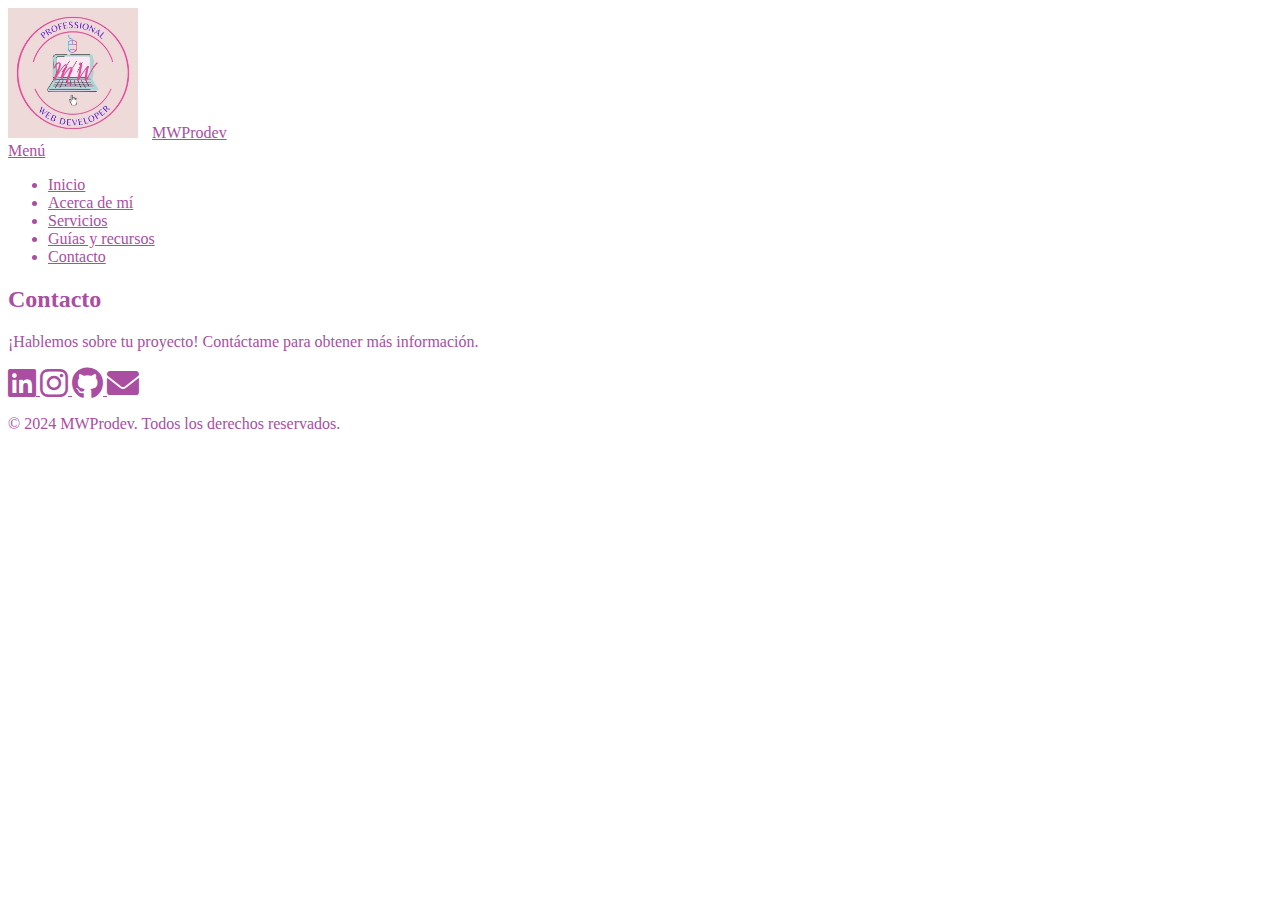
<file: contactme.html>
<!doctype html>
<html lang="es">

<head>
    <meta charset="utf-8">
    <meta name="viewport" content="width=device-width, initial-scale=1">
    <meta name="description" content="MWProdev - Programadora Web y Abogada. Especializada en desarrollo web, seguridad, mantenimiento, y más.">
    <meta name="keywords" content="desarrollo web, seguridad web, mantenimiento web, asesoramiento, derecho informático">
    <title>MWProdev</title>
     <link rel="icon" href="mwTab1.jpg" type="image/x-icon">
    <link href="https://cdn.jsdelivr.net/npm/bootstrap@5.3.2/dist/css/bootstrap.min.css" rel="stylesheet"
        integrity="sha384-T3c6CoIi6uLrA9TneNEoa7RxnatzjcDSCmG1MXxSR1GAsXEV/Dwwykc2MPK8M2HN" crossorigin="anonymous">
    <link rel="stylesheet" href="style.css">
      <link
    rel="stylesheet"
    href="https://cdnjs.cloudflare.com/ajax/libs/animate.css/4.1.1/animate.min.css"
  />
    <script src="index.js">  </script>  
                <link rel="stylesheet" href="https://cdnjs.cloudflare.com/ajax/libs/font-awesome/6.0.0-beta3/css/all.min.css">

    <script src="https://cdn.jsdelivr.net/npm/bootstrap@5.3.2/dist/js/bootstrap.bundle.min.js"
        integrity="sha384-C6RzsynM9kWDrMNeT87bh95OGNyZPhcTNXj1NW7RuBCsyN/o0jlpcV8Qyq46cDfL"
        crossorigin="anonymous"></script>
</head>

<body>
   <!-- Navbar -->
  <nav class="navbar navbar-expand-lg navbar-light bg-light">
    <img src="MW.jpg" alt="Logo de MWProdev" style="margin-right: 10px;">
    <a class="navbar-brand" href="index.html">MWProdev</a>
    <div class="dropdown ms-auto" style="margin-right: 20px;">
        <a class="btn btn-secondary dropdown-toggle" href="#" role="button" data-bs-toggle="dropdown" aria-expanded="false">
            Menú
        </a>
        <ul class="dropdown-menu dropdown-menu-end">
               <li><a class="dropdown-item" href="index.html">Inicio</a></li>
            <li><a class="dropdown-item" href="about.html">Acerca de mí</a></li>
            <li><a class="dropdown-item" href="services.html">Servicios</a></li>
            <li><a class="dropdown-item" href="guides.html">Guías y recursos</a></li>
            <li><a class="dropdown-item" href="contactme.html">Contacto</a></li>
        </ul>
    </div>
</nav>

    <!-- Contact Section -->
    <section id="contact" class="py-5">
        <div class="container">
            <div class="row text-center">
                <div class="col-12">
                    <h2 class="display-4 animate__animated animate__wobble">Contacto</h2>
                   <p> ¡Hablemos sobre tu proyecto! Contáctame para obtener más información.</p> 
                    <div class="social-icons">
                        <a href="https://www.linkedin.com/in/blancomariaaurelia/" class="text-dark me-3 text-decoration-none">
                            <i class="fab fa-linkedin fa-2x"></i>
                        </a>
                        <a href="https://www.instagram.com/mwpro.dev/" class="text-dark me-3 text-decoration-none">
                            <i class="fab fa-instagram fa-2x"></i>
                        </a>
                        <a href="https://github.com/MosbyLeia" class="text-dark me-3 text-decoration-none">
                            <i class="fab fa-github fa-2x"></i>
                        </a>
                        <a href="mailto:mablanco1902@gmail.com" class="text-dark me-3 text-decoration-none">
                            <i class="fas fa-envelope fa-2x"></i>
                        </a>
                    </div>
                </div>
            </div>
        </div>
    </section>


<!-- Footer -->
    <footer class="bg-dark text-white text-center py-3">
        <p>&copy; 2024 MWProdev. Todos los derechos reservados.</p>
    </footer>

    <script src="https://cdn.jsdelivr.net/npm/bootstrap@5.3.2/dist/js/bootstrap.bundle.min.js"
        integrity="sha384-qIQ0l5N/ax4TMqddc28S5Fq3XfKjtYhrbTbxdj84P4yc/8Pq0vFZ6p39A+wZ94i8" crossorigin="anonymous">
    </script>
</body>

</html>
</file>
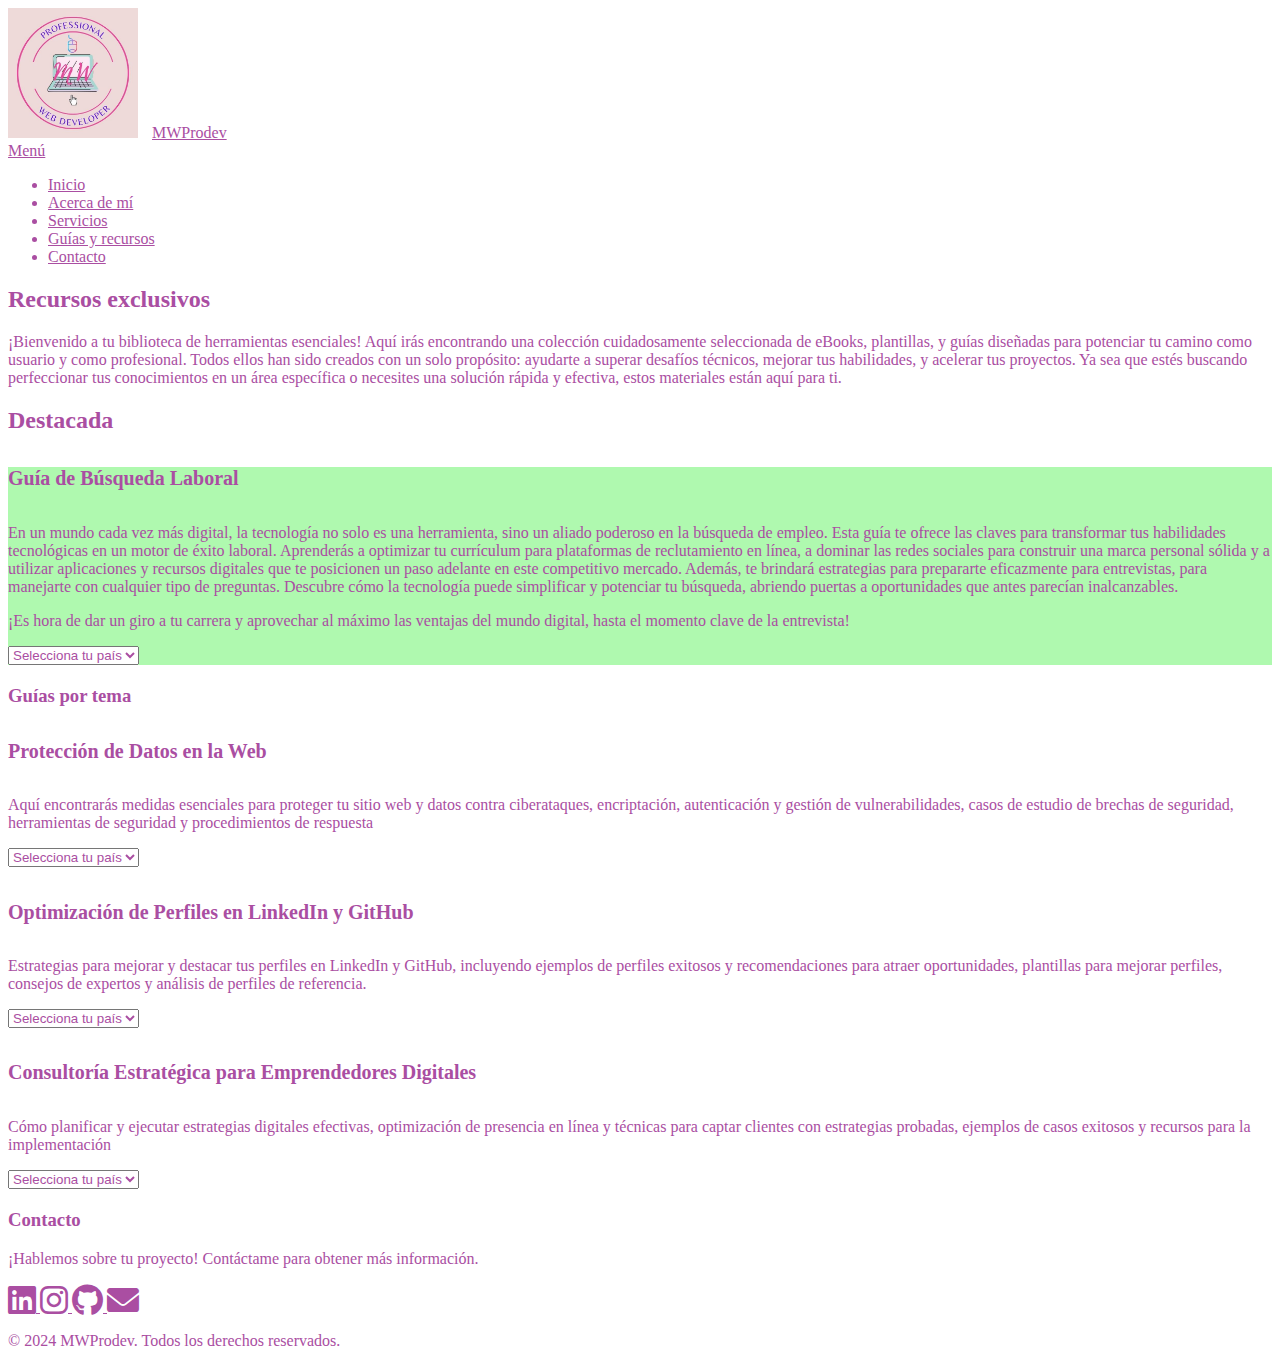
<file: guides.html>
<!doctype html>
<html lang="es">

<head>
    <meta charset="utf-8">
    <meta name="viewport" content="width=device-width, initial-scale=1">
    <meta name="description" content="MWProdev - Programadora Web y Abogada. Especializada en desarrollo web, seguridad, mantenimiento, y más.">
    <meta name="keywords" content="desarrollo web, seguridad web, mantenimiento web, asesoramiento, derecho informático">
    <title>MWProdev</title>
     <link rel="icon" href="mwTab1.jpg" type="image/x-icon">
    <link href="https://cdn.jsdelivr.net/npm/bootstrap@5.3.2/dist/css/bootstrap.min.css" rel="stylesheet"
        integrity="sha384-T3c6CoIi6uLrA9TneNEoa7RxnatzjcDSCmG1MXxSR1GAsXEV/Dwwykc2MPK8M2HN" crossorigin="anonymous">
    <link rel="stylesheet" href="style.css">
     <link rel="stylesheet" href="guides.css">
      <link
    rel="stylesheet"
    href="https://cdnjs.cloudflare.com/ajax/libs/animate.css/4.1.1/animate.min.css"
  />
    <script src="index.js">  </script>  
        <script src="guides.js">  </script>  
                <link rel="stylesheet" href="https://cdnjs.cloudflare.com/ajax/libs/font-awesome/6.0.0-beta3/css/all.min.css">

    <script src="https://cdn.jsdelivr.net/npm/bootstrap@5.3.2/dist/js/bootstrap.bundle.min.js"
        integrity="sha384-C6RzsynM9kWDrMNeT87bh95OGNyZPhcTNXj1NW7RuBCsyN/o0jlpcV8Qyq46cDfL"
        crossorigin="anonymous"></script>
<script src="https://code.jquery.com/jquery-3.5.1.slim.min.js"></script>
<script src="https://cdn.jsdelivr.net/npm/@popperjs/core@2.5.3/dist/umd/popper.min.js"></script>
<script src="https://stackpath.bootstrapcdn.com/bootstrap/4.5.2/js/bootstrap.min.js"></script>


     <style>
        .card {
            margin-bottom: 20px;
        }
        .card-title {
            font-size: 1.25rem;
            font-weight: bold;
        }
        .card-text {
            font-size: 1rem;
            color: #555;
        }
    </style>
</head>

<body>
 <!-- Navbar -->
 <nav class="navbar navbar-expand-lg navbar-light bg-light">
    <img src="MW.jpg" alt="Logo de MWProdev" style="margin-right: 10px;">
    <a class="navbar-brand" href="index.html">MWProdev</a>
    <div class="dropdown ms-auto" style="margin-right: 20px;">
        <a class="btn btn-secondary dropdown-toggle" href="#" role="button" data-bs-toggle="dropdown" aria-expanded="false">
            Menú
        </a>
        <ul class="dropdown-menu dropdown-menu-end">
               <li><a class="dropdown-item" href="index.html">Inicio</a></li>
            <li><a class="dropdown-item" href="about.html">Acerca de mí</a></li>
            <li><a class="dropdown-item" href="services.html">Servicios</a></li>
            <li><a class="dropdown-item" href="guides.html">Guías y recursos</a></li>
            <li><a class="dropdown-item" href="contactme.html">Contacto</a></li>
        </ul>
    </div>
</nav>



<section id="recursos" class="recursos-section">
    <div class="container">
        <h2 class="display-4 animate__animated animate__wobble">Recursos exclusivos</h2>
        <p class="section-description">
            ¡Bienvenido a tu biblioteca de herramientas esenciales! Aquí irás encontrando una colección cuidadosamente seleccionada de eBooks, plantillas, y guías diseñadas para potenciar tu camino como usuario y como profesional. Todos ellos han sido creados con un solo propósito: ayudarte a superar desafíos técnicos, mejorar tus habilidades, y acelerar tus proyectos. Ya sea que estés buscando perfeccionar tus conocimientos en un área específica o necesites una solución rápida y efectiva, estos materiales están aquí para ti.
        </p>
               <!-- Destacado del Mes -->
      <div class="recurso-destacado">
  <div class="container mt-5">
    <h2 class="text-center mb-4">Destacada</h2>
         <!-- Tarjeta: Guía de búsqueda laboral -->
          <div class="row">
        <div class="col-12">
            <div class="card shadow-sm">
                <div class="card-body" style="background-color:#aff9af;">
                    <h5 class="card-title">Guía de Búsqueda Laboral</h5>
                    <p class="recurso-descripcion">En un mundo cada vez más digital, la tecnología no solo es una herramienta, sino un aliado poderoso en la búsqueda de empleo.
                    Esta guía te ofrece las claves para transformar tus habilidades tecnológicas en un motor de éxito laboral.
                    Aprenderás a optimizar tu currículum para plataformas de reclutamiento en línea, a dominar las redes sociales para construir una marca personal sólida y a utilizar aplicaciones y recursos digitales que te posicionen un paso adelante en este competitivo mercado. 
                    Además, te brindará estrategias para prepararte eficazmente para entrevistas, para manejarte con cualquier tipo de preguntas. Descubre cómo la tecnología puede simplificar y potenciar tu búsqueda, abriendo puertas a oportunidades que antes parecían inalcanzables.</p> 
                <p>¡Es hora de dar un giro a tu carrera y aprovechar al máximo las ventajas del mundo digital, hasta el momento clave de la entrevista!</p>
                    <!-- Selección de país -->
                   <div class="col-md-4 col-12">
                    <div class="country-select">
                            <select id="country-select-1" class="form-select" onchange="showPrice(1)">
                            <option value="default">Selecciona tu país</option>
                            <option value="argentina">Argentina</option>
                            <option value="otros">Otros países</option>
                        </select>
                    </div>
                       </div>
                    <!-- Precio para Argentina -->
                    <div id="argentina-price-1" class="price-box" style="display: none;">
                        <h4>Precio: AR$ 8.000</h4>
                          <div class="d-flex justify-content-center">
                        <a href=" https://mpago.la/1t3JHrm" class="mp-button">Comprar</a>
                    </div>
                         </div>

                    <!-- Precio para otros países -->
                    <div id="otros-price-1" class="price-box" style="display: none;">
                        <h4>Precio: USD 7.99</h4>
                        <div class="d-flex justify-content-center">
                        <a href="https://www.paypal.com/cgi-bin/webscr?cmd=_xclick&business=mariaaureliablanco@gmail.com&item_name=guialaboral&amount=7.99&currency_code=USD" class="mp-button">Comprar</a>
                    </div>
                        </div>
                </div>
            </div>
        </div>
       </div>
          <h3 class="text-center mb-4">Guías por tema</h3>
    <div class="row">
     

        <!-- Tarjeta: Guía de Seguridad Digital -->
        <div class="col-md-6 col-lg-4">
            <div class="card shadow-sm">
                <div class="card-body">
                    <h5 class="card-title">Protección de Datos en la Web</h5>
                    <p class="card-text">Aquí encontrarás medidas esenciales para proteger tu sitio web y datos contra ciberataques, encriptación, autenticación y gestión de vulnerabilidades, casos de estudio de brechas de seguridad, herramientas de seguridad y procedimientos de respuesta</p>

                    <!-- Selección de país -->
                    <div class="country-select">
                            <select id="country-select-2" class="form-select" onchange="showPrice(2)">
                            <option value="default">Selecciona tu país</option>
                            <option value="argentina">Argentina</option>
                            <option value="otros">Otros países</option>
                        </select>
                    </div>
                    
                    <!-- Precio para Argentina -->
                    <div id="argentina-price-2" class="price-box" style="display: none;">
                        <h4>Precio: AR$ 9.000</h4>
                         <div class="d-flex justify-content-center">
                        <a href="https://mpago.la/2TofahL" class="mp-button">Comprar</a>
                    </div>
 </div>
                    <!-- Precio para otros países -->
                    <div id="otros-price-2" class="price-box" style="display: none;">
                        <h4>Precio: USD 8.99</h4>
                         <div class="d-flex justify-content-center">
                        <a href="https://www.paypal.com/cgi-bin/webscr?cmd=_xclick&business=mariaaureliablanco@gmail.com&item_name=guiaseguridad&amount=8.99&currency_code=USD" class="mp-button">Comprar</a>
                    </div>
                          </div>
                </div>
            </div>
        </div>

        <!-- Tarjeta: Optimización de Perfiles -->
        <div class="col-md-6 col-lg-4">
            <div class="card shadow-sm">
                <div class="card-body">
                    <h5 class="card-title">Optimización de Perfiles en LinkedIn y GitHub</h5>
                    <p class="card-text">Estrategias para mejorar y destacar tus perfiles en LinkedIn y GitHub, incluyendo ejemplos de perfiles exitosos y recomendaciones para atraer oportunidades, plantillas para mejorar perfiles, consejos de expertos y análisis de perfiles de referencia.</p>

                    <!-- Selección de país -->
                    <div class="country-select">
                            <select id="country-select-3" class="form-select" onchange="showPrice(3)">
                            <option value="default">Selecciona tu país</option>
                            <option value="argentina">Argentina</option>
                            <option value="otros">Otros países</option>
                        </select>
                    </div>

                    <!-- Precio para Argentina -->
                    <div id="argentina-price-3" class="price-box" style="display: none;">
                        <h4>Precio: AR$ 7.500</h4>
                        <div class="d-flex justify-content-center">
                        <a href="https://mpago.la/1up5Zgw" class="mp-button">Comprar</a>
                    </div>
 </div>
                    <!-- Precio para otros países -->
                    <div id="otros-price-3" class="price-box" style="display: none;">
                        <h4>Precio: USD 6.99</h4>
                        <div class="d-flex justify-content-center">
                        <a href="https://www.paypal.com/cgi-bin/webscr?cmd=_xclick&business=mariaaureliablanco@gmail.com&item_name=guiaperfiles&amount=6.99&currency_code=USD" class="mp-button">Comprar</a>
                    </div>
                         </div>
                </div>
            </div>
        </div>

        <!-- Tarjeta: Consultoría Estratégica -->
        <div class="col-md-6 col-lg-4">
            <div class="card shadow-sm">
                <div class="card-body">
                    <h5 class="card-title">Consultoría Estratégica para Emprendedores Digitales</h5>
                    <p class="card-text">Cómo planificar y ejecutar estrategias digitales efectivas, optimización de presencia en línea y técnicas para captar clientes con estrategias probadas, ejemplos de casos exitosos y recursos para la implementación</p>

                    <!-- Selección de país -->
                    <div class="country-select">
                            <select id="country-select-4" class="form-select" onchange="showPrice(4)">
                            <option value="default">Selecciona tu país</option>
                            <option value="argentina">Argentina</option>
                            <option value="otros">Otros países</option>
                        </select>
                    </div>

                    <!-- Precio para Argentina -->
                    <div id="argentina-price-4" class="price-box" style="display: none;">
                        <h4>Precio: AR$ 10.000</h4>
                          <div class="d-flex justify-content-center">
                        <a href="https://mpago.la/2utRWEw" class="mp-button">Comprar</a>
                    </div>
  </div>
                    <!-- Precio para otros países -->
                    <div id="otros-price-4" class="price-box" style="display: none;">
                        <h4>Precio: USD 9.99</h4>
                          <div class="d-flex justify-content-center">
                        <a href="https://www.paypal.com/cgi-bin/webscr?cmd=_xclick&business=mariaaureliablanco@gmail.com&item_name=guiaconsultoria&amount=9.99&currency_code=USD" class="mp-button">Comprar</a>
                     </div>
                          </div>
                </div>
            </div>
        </div>
    </div>
</div>

      
</section>


    <!-- Contact Section -->
    <section id="contact" class="py-5">
        <div class="container">
            <div class="row text-center">
                <div class="col-12">
                    <h3>Contacto</h3>
                   <p> ¡Hablemos sobre tu proyecto! Contáctame para obtener más información.</p> 
                    <div class="social-icons">
                        <a href="https://www.linkedin.com/in/blancomariaaurelia/" class="text-dark me-3 text-decoration-none">
                            <i class="fab fa-linkedin fa-2x"></i>
                        </a>
                        <a href="https://www.instagram.com/mwpro.dev/" class="text-dark me-3 text-decoration-none">
                            <i class="fab fa-instagram fa-2x"></i>
                        </a>
                        <a href="https://github.com/MosbyLeia" class="text-dark me-3 text-decoration-none">
                            <i class="fab fa-github fa-2x"></i>
                        </a>
                        <a href="mailto:mablanco1902@gmail.com" class="text-dark me-3 text-decoration-none">
                            <i class="fas fa-envelope fa-2x"></i>
                        </a>
                    </div>
                </div>
            </div>
        </div>
    </section>

    <!-- Footer -->
    <footer class="bg-dark text-white text-center py-3">
        <p>&copy; 2024 MWProdev. Todos los derechos reservados.</p>
      </footer>

    <script src="https://cdn.jsdelivr.net/npm/bootstrap@5.3.2/dist/js/bootstrap.bundle.min.js"
        integrity="sha384-qIQ0l5N/ax4TMqddc28S5Fq3XfKjtYhrbTbxdj84P4yc/8Pq0vFZ6p39A+wZ94i8" crossorigin="anonymous">
    </script>
</body>

</html>
</file>
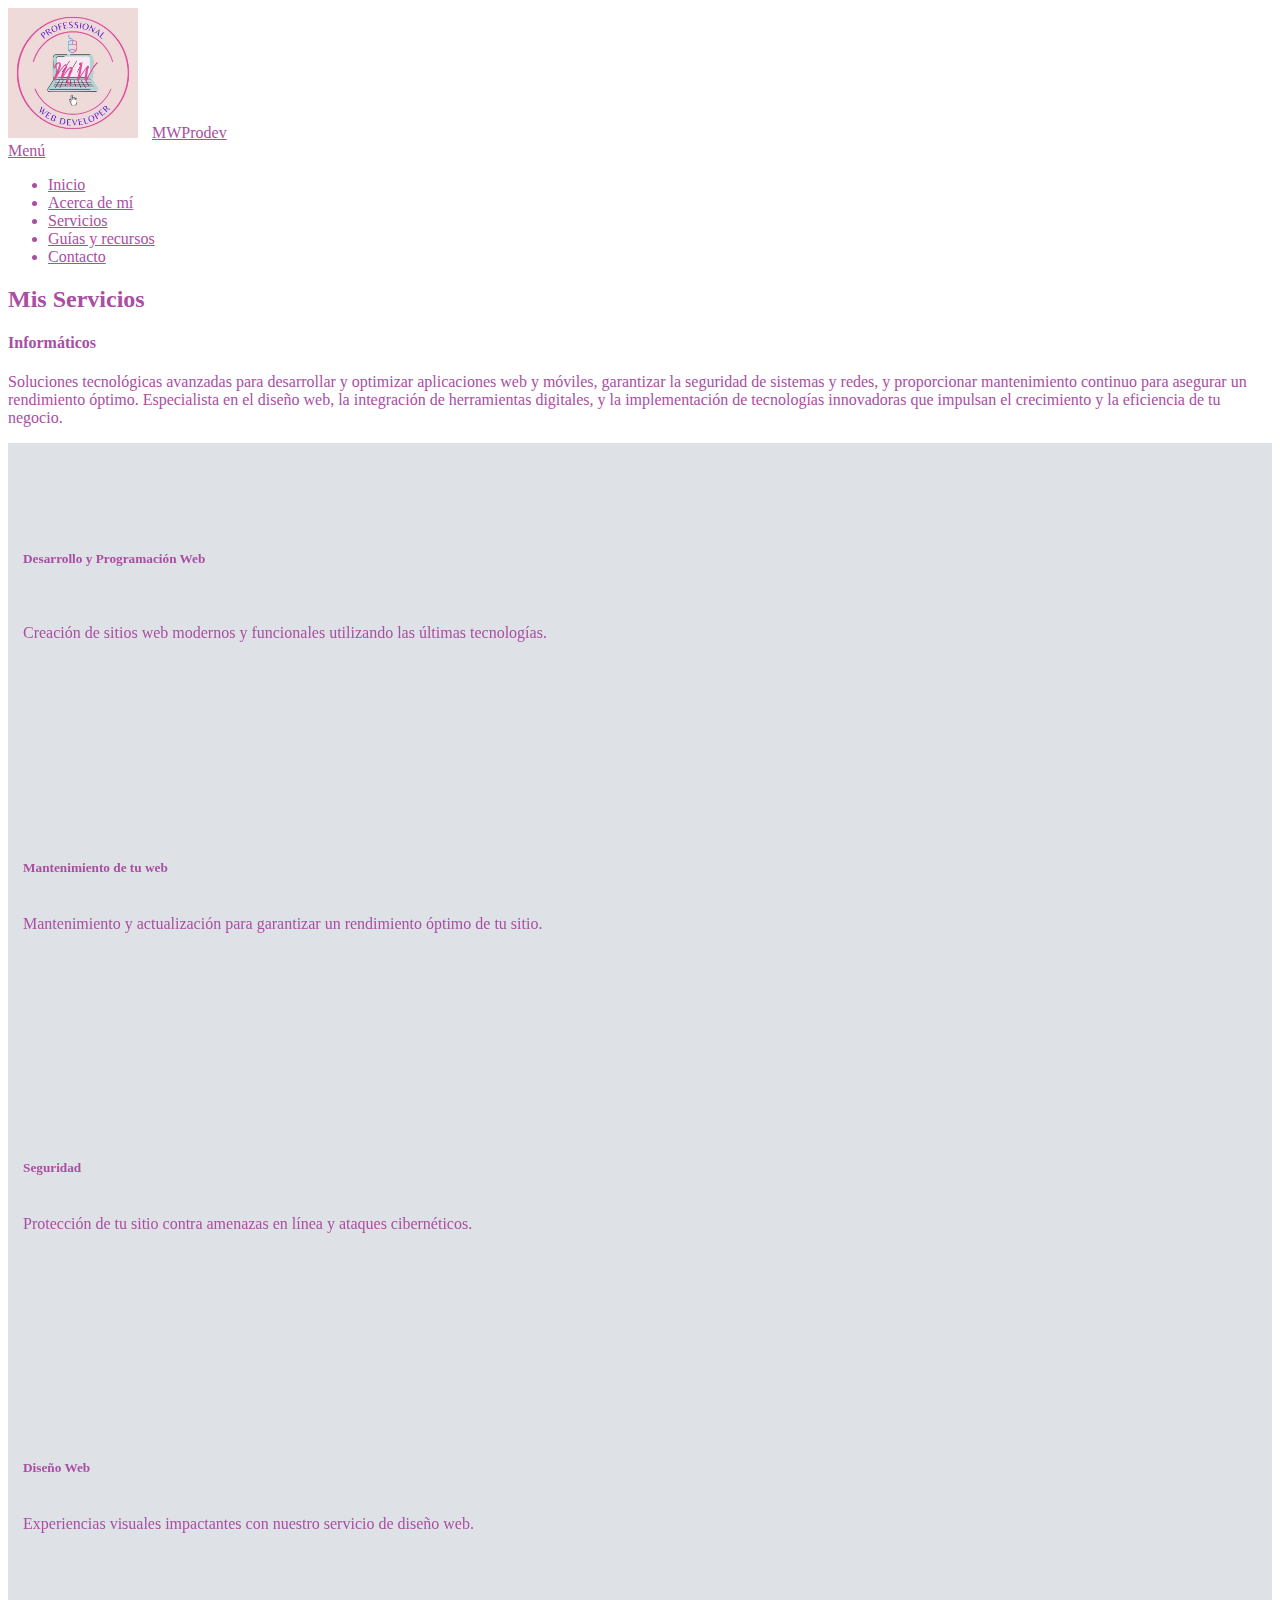
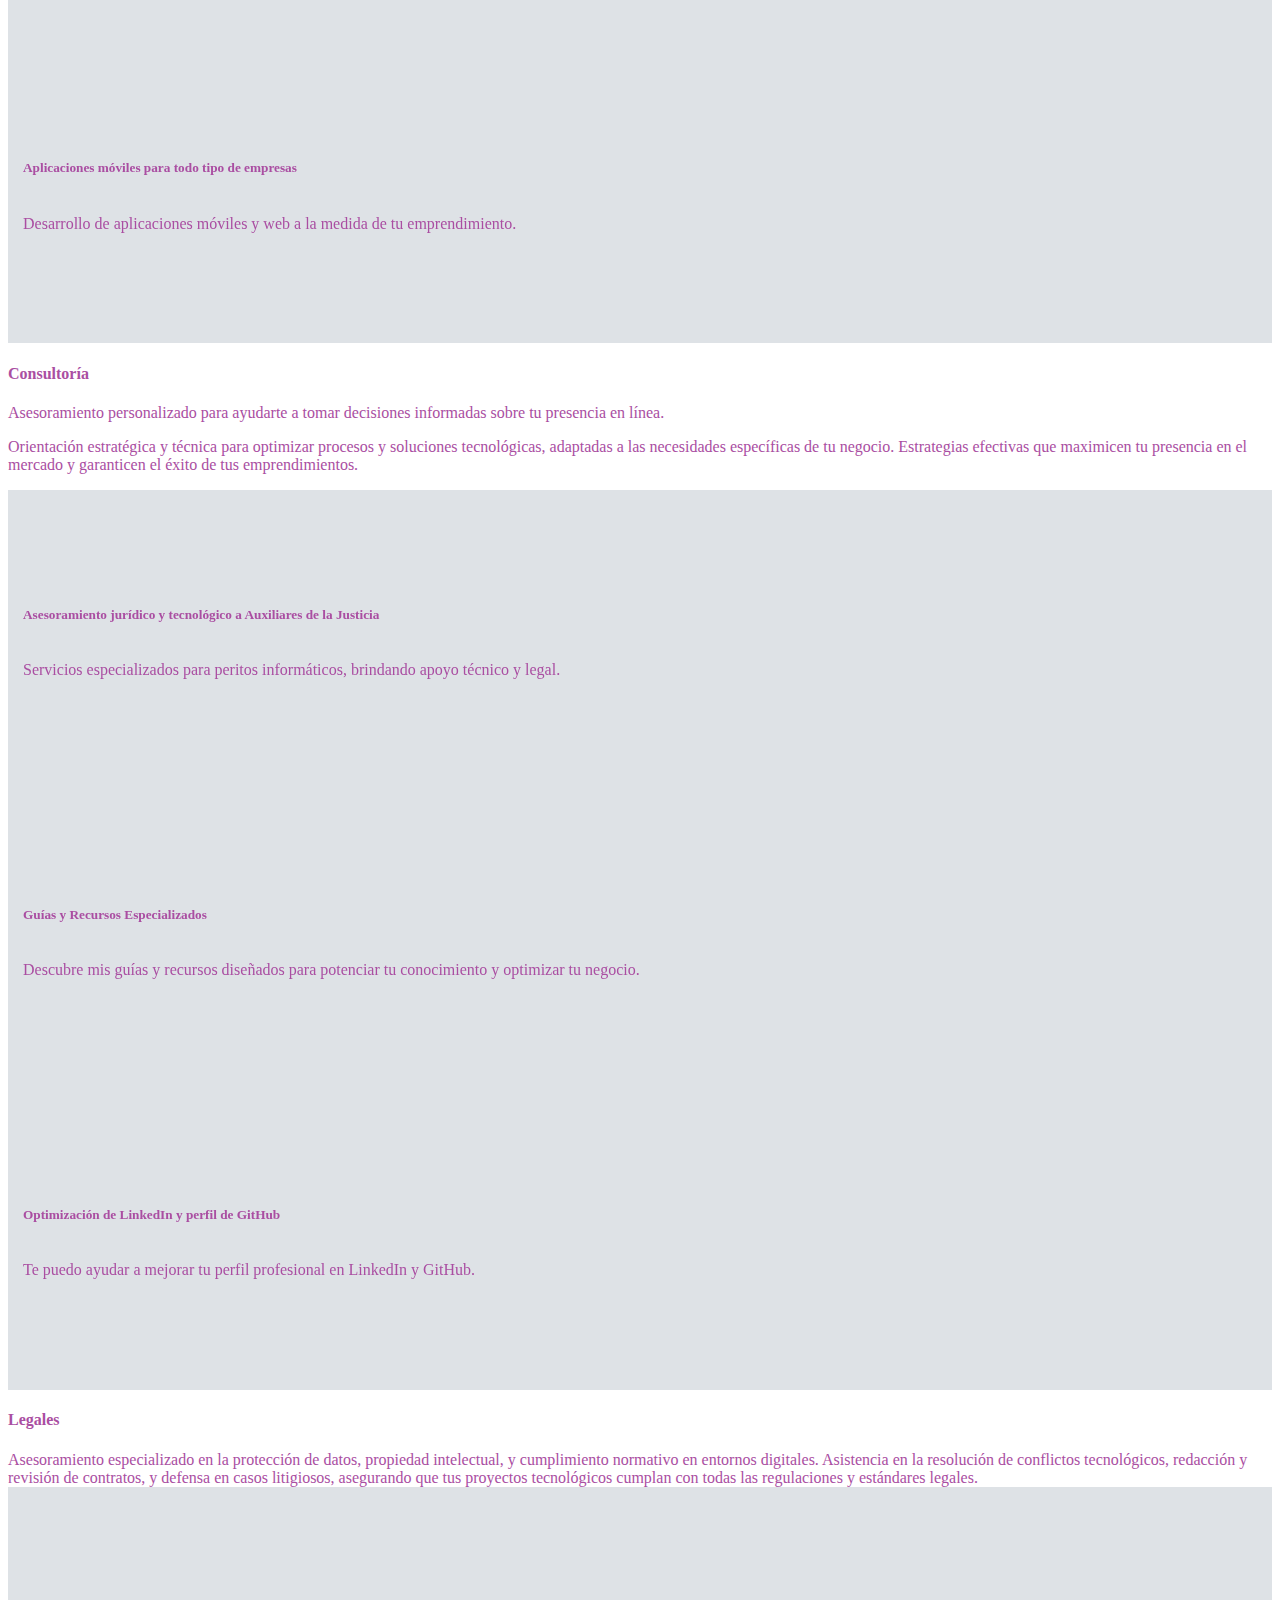
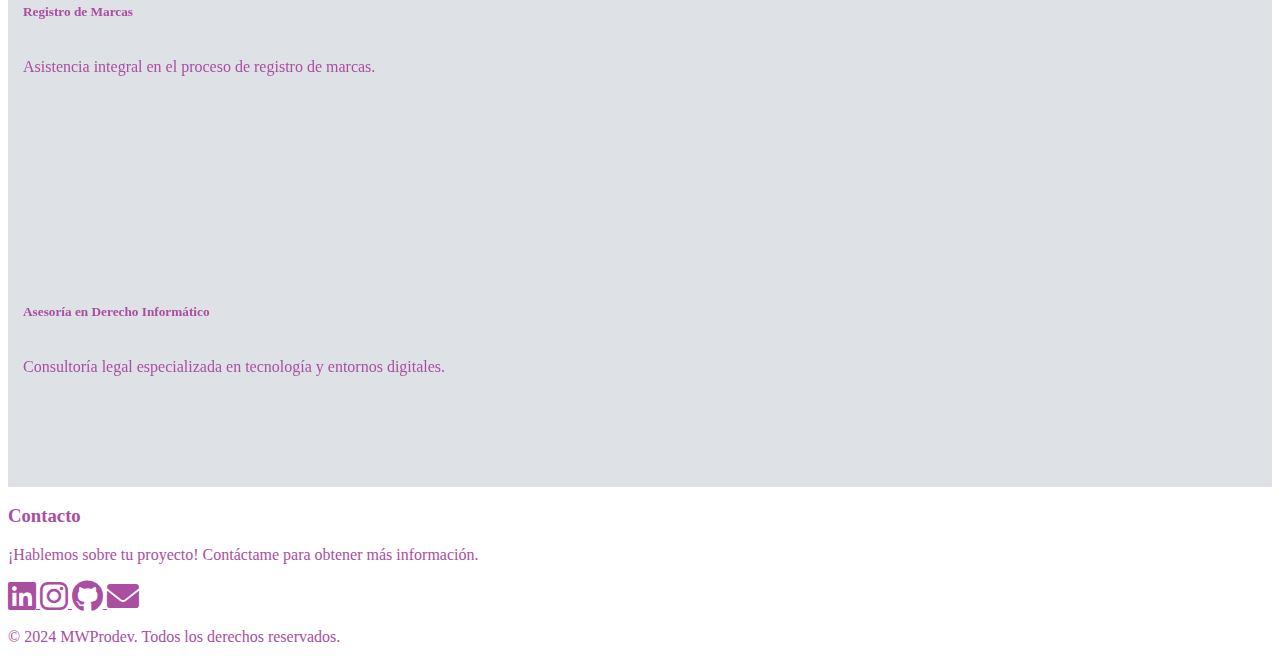
<file: services.html>
<!doctype html>
<html lang="es">

<head>
    <meta charset="utf-8">
    <meta name="viewport" content="width=device-width, initial-scale=1">
    <meta name="description" content="MWProdev - Programadora Web y Abogada. Especializada en desarrollo web, seguridad, mantenimiento, y más.">
    <meta name="keywords" content="desarrollo web, seguridad web, mantenimiento web, asesoramiento, derecho informático">
    <title>MWProdev</title>
  <link rel="icon" href="mwTab1.jpg" type="image/x-icon">
      <link href="https://cdn.jsdelivr.net/npm/bootstrap@5.3.2/dist/css/bootstrap.min.css" rel="stylesheet"
        integrity="sha384-T3c6CoIi6uLrA9TneNEoa7RxnatzjcDSCmG1MXxSR1GAsXEV/Dwwykc2MPK8M2HN" crossorigin="anonymous">
    <link rel="stylesheet" href="style.css">
    <link rel="stylesheet" href="https://cdnjs.cloudflare.com/ajax/libs/animate.css/4.1.1/animate.min.css" />
    <script src="index.js"></script>  
    <link rel="stylesheet" href="https://cdnjs.cloudflare.com/ajax/libs/font-awesome/6.0.0-beta3/css/all.min.css">
    <script src="https://cdn.jsdelivr.net/npm/bootstrap@5.3.2/dist/js/bootstrap.bundle.min.js"
        integrity="sha384-C6RzsynM9kWDrMNeT87bh95OGNyZPhcTNXj1NW7RuBCsyN/o0jlpcV8Qyq46cDfL"
        crossorigin="anonymous"></script>
    
</head>

<body>
 <!-- Navbar -->
 <nav class="navbar navbar-expand-lg navbar-light bg-light">
    <img src="MW.jpg" alt="Logo de MWProdev" style="margin-right: 10px;">
    <a class="navbar-brand" href="index.html">MWProdev</a>
    <div class="dropdown ms-auto" style="margin-right: 20px;">
        <a class="btn btn-secondary dropdown-toggle" href="#" role="button" data-bs-toggle="dropdown" aria-expanded="false">
            Menú
        </a>
        <ul class="dropdown-menu dropdown-menu-end">
               <li><a class="dropdown-item" href="index.html">Inicio</a></li>
            <li><a class="dropdown-item" href="about.html">Acerca de mí</a></li>
            <li><a class="dropdown-item" href="services.html">Servicios</a></li>
            <li><a class="dropdown-item" href="guides.html">Guías y recursos</a></li>
            <li><a class="dropdown-item" href="contactme.html">Contacto</a></li>
        </ul>
    </div>
</nav>

<section id="services" class="bg-light py-5">
    <h2 class="display-4 text-center animate__animated animate__wobble">Mis Servicios</h2>
    <div class="container">
       
        <div class="row mt-5">
            <h4>Informáticos</h4>
            <p>Soluciones tecnológicas avanzadas para desarrollar y optimizar aplicaciones web y móviles, garantizar la seguridad de sistemas y redes, y proporcionar mantenimiento continuo para asegurar un rendimiento óptimo. Especialista en el diseño web, la integración de herramientas digitales, y la implementación de tecnologías innovadoras que impulsan el crecimiento y la eficiencia de tu negocio.</p>

            <!-- Card 1 -->
            <div class="col-md-4 mt-3">
                <div class="flip-card">
                    <div class="flip-card-inner">
                        <div class="flip-card-front">
                            <h5 class="card-title">Desarrollo y Programación Web</h5></br>
                            <p>Creación de sitios web modernos y funcionales utilizando las últimas tecnologías.</p>
                        </div>
                        <div class="flip-card-back">
                            <p>Transforma tu idea en un sitio web moderno, funcional y adaptable. Ofrezco desarrollo web personalizado, creando páginas que no solo son visualmente atractivas, sino también optimizadas para rendimiento y seguridad. Utilizamos las últimas tecnologías y estándares para asegurar que tu sitio web destaque en cualquier dispositivo y se posicione de manera efectiva en los motores de búsqueda. Ya sea que necesites un sitio web corporativo, una tienda en línea o un blog, estamos listos para construir la solución perfecta que se ajuste a tus necesidades y objetivos.</p>
                        </div>
                    </div>
                </div>
            </div>

            <!-- Card 2 -->
            <div class="col-md-4 mt-3">
                <div class="flip-card">
                    <div class="flip-card-inner">
                        <div class="flip-card-front">
                            <h5 class="card-title">Mantenimiento de tu web</h5>
                            <p>Mantenimiento y actualización para garantizar un rendimiento óptimo de tu sitio.</p>
                        </div>
                        <div class="flip-card-back">
                            <p>Asegura el rendimiento y la seguridad continuos de tu sitio web con nuestro servicio de mantenimiento integral. Me encargo de mantener tu sitio siempre actualizado, corrigiendo errores, optimizando la velocidad de carga, y garantizando la compatibilidad con las últimas tecnologías. Además, se realizan copias de seguridad regulares y monitoreos para proteger tu web de posibles amenazas. Deja en mis manos las tareas técnicas para que puedas concentrarte en lo que realmente importa: hacer crecer tu negocio.</p>
                        </div>
                    </div>
                </div>
            </div>

            <!-- Card 3 -->
            <div class="col-md-4 mt-3">
                <div class="flip-card">
                    <div class="flip-card-inner">
                        <div class="flip-card-front">
                            <h5 class="card-title">Seguridad</h5>
                            <p>Protección de tu sitio contra amenazas en línea y ataques cibernéticos.</p>
                        </div>
                        <div class="flip-card-back">
                            <p>Protege tu sitio web contra amenazas en línea y ciberataques con nuestras soluciones de seguridad avanzadas. Se implementan constantemente medidas de protección robustas para salvaguardar la integridad y confidencialidad de tus datos, incluyendo firewalls, encriptación de datos, y sistemas de detección de intrusos. Además, se realizan auditorías de seguridad periódicas y mantenimientos de tu sitio actualizado para prevenir vulnerabilidades. Con este servicio, puedes estar seguro de que tu presencia en línea está protegida frente a cualquier amenaza.</p>
                        </div>
                    </div>
                </div>
            </div>

            <!-- Card 4 -->
            <div class="col-md-4 mt-3">
                <div class="flip-card">
                    <div class="flip-card-inner">
                        <div class="flip-card-front">
                            <h5 class="card-title">Diseño Web</h5>
                            <p>Experiencias visuales impactantes con nuestro servicio de diseño web.</p>
                        </div>
                        <div class="flip-card-back">
                            <p>Cautiva a tu audiencia con experiencias visuales impactantes que reflejan la esencia de tu marca. Con mi servicio de diseño web se combina creatividad y funcionalidad para desarrollar sitios web que no solo son estéticamente atractivos, sino también intuitivos y fáciles de navegar. Trabajo estrechamente con los clientes para asegurar que cada aspecto del diseño transmita los valores y la identidad de su marca, desde la elección de colores y tipografías hasta la disposición de los elementos visuales. Haz que tu sitio web se destaque con un diseño que deje una impresión duradera.</p>
                        </div>
                    </div>
                </div>
            </div>

            <!-- Card 5 -->
            <div class="col-md-4 mt-3">
                <div class="flip-card">
                    <div class="flip-card-inner">
                        <div class="flip-card-front">
                            <h5 class="card-title">Aplicaciones móviles para todo tipo de empresas</h5>
                            <p>Desarrollo de aplicaciones móviles y web a la medida de tu emprendimiento.</p>
                        </div>
                        <div class="flip-card-back">
                            <p>Impulsa tu negocio al siguiente nivel con aplicaciones móviles y web a medida, diseñadas para adaptarse perfectamente a las necesidades de tu empresa. Desarrollo soluciones móviles que te permiten destacar frente a la competencia, ofreciendo una experiencia de usuario fluida y personalizada. Ya sea que necesites una app para optimizar procesos internos, conectar con tus clientes de manera más efectiva o ampliar tu presencia digital, estoy aquí para crear una herramienta poderosa que potencie tu negocio y lo haga más competitivo.</p>
                        </div>
                    </div>
                </div>
            </div>
        </div>

        <div class="row mt-5">
            <h4>Consultoría</h4>
            <p>Asesoramiento personalizado para ayudarte a tomar decisiones informadas sobre tu presencia en línea.</p>
  <p class="card-text">Orientación estratégica y técnica para optimizar procesos y soluciones tecnológicas, adaptadas a las necesidades específicas de tu negocio. Estrategias efectivas que maximicen tu presencia en el mercado y garanticen el éxito de tus emprendimientos.</p>
            <!-- Card 6 -->
            <div class="col-md-4 mt-3">
                <div class="flip-card">
                    <div class="flip-card-inner">
                        <div class="flip-card-front">
                            <h5 class="card-title">Asesoramiento jurídico y tecnológico a Auxiliares de la Justicia</h5>
                            <p>Servicios especializados para peritos informáticos, brindando apoyo técnico y legal.</p>
                        </div>
                        <div class="flip-card-back">
                            <p>Servicios especializados de asesoramiento técnico y legal para Auxiliares de la Justicia, apoyándolos en el ejercicio de sus derechos y en la resolución de casos complejos. Combino experiencia en tecnología y derecho para proporcionar orientación precisa en la elaboración de informes periciales, defensa de peritajes y enfrentamiento de desafíos legales en su profesión. Patrocinio jurídico en cada etapa del proceso, para defenderte en caso de conflictos, y garantizando que tus intervenciones sean sólidas y fundamentadas.</p>
                        </div>
                    </div>
                </div>
            </div>

             <!-- Card 6 bis-->
            <div class="col-md-4 mt-3">
                <div class="flip-card">
                    <div class="flip-card-inner">
                        <div class="flip-card-front">
                            <h5 class="card-title">Guías y Recursos Especializados</h5>
                            <p>Descubre mis guías y recursos diseñados para potenciar tu conocimiento y optimizar tu negocio.
</p>
                        </div>
                        <div class="flip-card-back">
                             <p>En mi <a href="guides.html">sección de recursos</a>, podrás adquirir guías detalladas y recursos sobre desarrollo web, mantenimiento, seguridad, diseño, aplicaciones móviles, optimización de perfiles, y mucho más. Estos documentos están elaborados para proporcionar soluciones prácticas y estrategias efectivas que te ayudarán a alcanzar tus objetivos con mayor facilidad.</p>
                      </div>
                    </div>
                </div>
            </div>


              <!-- Card 7 -->
              <div class="col-md-4 mt-3">
                <div class="flip-card">
                    <div class="flip-card-inner">
                        <div class="flip-card-front">
                            <h5 class="card-title">Optimización de LinkedIn y perfil de GitHub</h5>
                            <p>Te puedo ayudar a mejorar tu perfil profesional en LinkedIn y GitHub.</p>
                        </div>
                        <div class="flip-card-back">
                            <p>Maximiza tu presencia en línea y atrae oportunidades laborales mejorando tus perfiles profesionales en LinkedIn y GitHub. Te ayudo a destacar tus habilidades y proyectos, optimizando la información clave para que recruiters y colaboradores potenciales te encuentren fácilmente. Desde la creación de un perfil atractivo y coherente en LinkedIn hasta la organización de tu portafolio en GitHub, me encargo de que tu marca personal en el mundo digital refleje tu experiencia y potencial de la mejor manera posible.</p>
                        </div>
                    </div>
                </div>
            </div>
        </div>

      

         
        <div class="row mt-5">
            <h4>Legales</h4>
         Asesoramiento especializado en la protección de datos, propiedad intelectual, y cumplimiento normativo en entornos digitales. Asistencia en la resolución de conflictos tecnológicos, redacción y revisión de contratos, y defensa en casos litigiosos, asegurando que tus proyectos tecnológicos cumplan con todas las regulaciones y estándares legales.
            <!-- Card 8 -->
            <div class="col-md-4 mt-3">
                <div class="flip-card">
                    <div class="flip-card-inner">
                        <div class="flip-card-front">
                            <h5 class="card-title">Registro de Marcas</h5>
                            <p>Asistencia integral en el proceso de registro de marcas.</p>
                        </div>
                        <div class="flip-card-back">
                            <p>Protege la identidad de tu negocio y asegura su reconocimiento en el mercado con nuestro servicio integral de registro de marcas. Brindo asistencia en cada paso del proceso, desde la búsqueda de disponibilidad hasta la presentación y seguimiento de la solicitud. Me encargo de que tu marca esté debidamente registrada y protegida, garantizando que puedas enfocarte en hacer crecer tu negocio con la tranquilidad de saber que su identidad está resguardada.</p>
                        </div>
                    </div>
                </div>
            </div>

            <!-- Card 9 -->
            <div class="col-md-4 mt-3">
                <div class="flip-card">
                    <div class="flip-card-inner">
                        <div class="flip-card-front">
                            <h5 class="card-title">Asesoría en Derecho Informático</h5>
                            <p>Consultoría legal especializada en tecnología y entornos digitales.</p>
                        </div>
                        <div class="flip-card-back">
                         <p class="card-text">
Servicio orientado principalmente al área del Derecho Informático y la protección de datos, diseñado para garantizar que tus proyectos tecnológicos cumplan con la normativa vigente, brindando asistencia tanto a particulares como a empresas en todos los temas relacionados con la legislación digital, incluyendo la protección de la privacidad, propiedad intelectual, contratos tecnológicos, y el cumplimiento normativo en entornos online. Apoyo en situaciones de litigio relacionadas con incidentes de ciberseguridad, infracciones a derechos digitales, y derivados de la utilización de tecnologías emergentes.



</p>  </div>
                    </div>
                </div>
            </div>
        </div>
    </div>
<!-- </div> -->
</section>

<style>
    .flip-card {
        background-color: #dee2e6;
        width: 100%;
        height: 100%;
        perspective: 1000px;
    }

    .flip-card-inner {
        position: relative;
        width: 100%;
        height: 300px;
        text-align: center;
        transition: transform 0.6s;
        transform-style: preserve-3d;
    }

    .flip-card:hover .flip-card-inner {
        transform: rotateY(180deg);
        z-index: 10;
    }

    .flip-card-front,
    .flip-card-back {
        position: absolute;
        width: 100%;
        height: 100%;
        -webkit-backface-visibility: hidden;
        backface-visibility: hidden;
        display: flex;
        align-items: center;
        justify-content: center;
        padding: 15px;
        box-sizing: border-box;
           text-align: justify;
    }

    .flip-card-front {
   background-color: ##ddd5dc;
        color: white;
          display: flex;
    flex-direction: column; /* Apila los elementos verticalmente */
    align-items: flex-start; /* Alinea los elementos a la izquierda */
    }

    .flip-card-back {
        background-color: ##ddd5dc;
        color: white;
        transform: rotateY(180deg);
    }
    .card {
    position: relative;
    perspective: 1000px; /* Necesario para el flip 3D */
}
</style>

 
    <!-- Contact Section -->
    <section id="contact" class="py-5">
        <div class="container">
            <div class="row text-center">
                <div class="col-12">
                    <h3>Contacto</h3>
                   <p> ¡Hablemos sobre tu proyecto! Contáctame para obtener más información.</p> 
                    <div class="social-icons">
                        <a href="https://www.linkedin.com/in/blancomariaaurelia/" class="text-dark me-3 text-decoration-none">
                            <i class="fab fa-linkedin fa-2x"></i>
                        </a>
                        <a href="https://www.instagram.com/mwpro.dev/" class="text-dark me-3 text-decoration-none">
                            <i class="fab fa-instagram fa-2x"></i>
                        </a>
                        <a href="https://github.com/MosbyLeia" class="text-dark me-3 text-decoration-none">
                            <i class="fab fa-github fa-2x"></i>
                        </a>
                        <a href="mailto:mablanco1902@gmail.com" class="text-dark me-3 text-decoration-none">
                            <i class="fas fa-envelope fa-2x"></i>
                        </a>
                    </div>
                </div>
            </div>
        </div>
    </section>

    <!-- Footer -->
    <footer class="bg-dark text-white text-center py-3">
        <p>&copy; 2024 MWProdev. Todos los derechos reservados.</p>
           </footer>

    <script src="https://cdn.jsdelivr.net/npm/bootstrap@5.3.2/dist/js/bootstrap.bundle.min.js"
        integrity="sha384-qIQ0l5N/ax4TMqddc28S5Fq3XfKjtYhrbTbxdj84P4yc/8Pq0vFZ6p39A+wZ94i8" crossorigin="anonymous">
    </script>
</body>

</html>
</file>
<file: style.css>
* , a, h5 {
    color: #aa4ea2 !important;
}

/* a, h5 {
    color: #aa4ea2;
} */


#enviarMensaje{
  
        background: -webkit-linear-gradient(to right, rgba(166,192,254,0.5), rgba(246,128,132,0.5));
        /* Otra propiedad background para navegadores que no usan el prefijo -webkit- */
        background: linear-gradient(to right, rgba(166,192,254,0.5), rgba(246,128,132,0.5));
      border: none;
      color: rgb(54, 54, 54);
}

nav img {
    max-height: 300px; 
}


/* Estilo general para el navbar */
.navbar img {
    height: 130px;
}
.btn-secondary {
    background-color: #ffffff; /* Fondo blanco por defecto */
    color: #6c757d; /* Color de texto estándar */
    border-color: #6c757d; /* Borde estándar */
}

.btn-secondary:hover,
.btn-secondary:focus,
.btn-secondary:active,
.btn-secondary.active,
.btn-secondary:focus-visible {
    background-color: #f0f0f0; /* Fondo gris claro en hover, active y focus */
    color: #6c757d; /* Mantén el color de texto */
    border-color: #6c757d; /* Mantén el borde */
}

.btn-secondary:active,
.btn-secondary.active {
    background-color: #e0e0e0; /* Fondo ligeramente más oscuro para active */
    color: #6c757d; /* Mantén el color de texto */
    border-color: #6c757d; /* Mantén el borde */
}


#about{
     background-color: #dee2e6;
}
</file>
<file: guides.css>
.guide-section {
  text-align: center;
  background-color: #f9f9f9;
  padding: 40px;
  border-radius: 10px;
  box-shadow: 0 4px 8px rgba(0, 0, 0, 0.1);
  margin: 50px 0;
}

.guide-section h2 {
  font-size: 28px;
  color: #333;
  margin-bottom: 20px;
}

.guide-section p {
  font-size: 18px;
  color: #555;
  margin-bottom: 30px;
}

.guide-image {
  max-width: 300px;
  margin-bottom: 20px;
  border-radius: 10px;
}

/* Botón de PayPal */
form input[type="image"] {
  border: none;
  width: 180px;
}

form input[type="image"]:hover {
  opacity: 0.9;
}
/* Estilos generales para la sección */
.guide-section {
  text-align: center;
  background-color: #f4f4f4;
  padding: 40px;
  border-radius: 10px;
  box-shadow: 0 4px 10px rgba(0, 0, 0, 0.1);
  margin: 50px 0;
}

.guide-section h2 {
  font-size: 28px;
  color: #333;
  margin-bottom: 20px;
}

.guide-section p {
  font-size: 18px;
  color: #555;
  margin-bottom: 30px;
}

.guide-image {
  max-width: 300px;
  margin-bottom: 20px;
  border-radius: 10px;
}

/* Estilos para el botón de Mercado Pago */
.mercado-pago-button {
  display: inline-block;
  margin-top: 20px;
}

.mp-button {
  background-color: #1297a5;
  color: white !important;
  padding: 15px 25px;
  font-size: 18px;
  text-align: center;
  text-decoration: none;
  border-radius: 5px;
  box-shadow: 0px 4px 6px rgba(0, 0, 0, 0.1);
  transition: background-color 0.3s ease;
}

.mp-button:hover {
  background-color: #008d6e;
}

/* Estilos generales para la sección */
.guide-section {
  text-align: center;
  background-color: #f4f4f4;
  padding: 40px;
  border-radius: 10px;
  box-shadow: 0 4px 10px rgba(0, 0, 0, 0.1);
  margin: 50px 0;
}

.guide-section h2 {
  font-size: 28px;
  color: #333;
  margin-bottom: 20px;
}

.guide-section p {
  font-size: 18px;
  color: #555;
  margin-bottom: 30px;
}

/* Estilos del selector */
#country-select {
  margin: 20px 0;
  padding: 10px;
  font-size: 16px;
  border-radius: 5px;
  border: 1px solid #ccc;
}

/* Estilos de las cajas de precios */
.price-box {
  margin-top: 20px;
}

.price-box h3 {
  font-size: 22px;
  color: #333;
}

/* Estilos para el botón de compra */
.mercado-pago-button {
  display: inline-block;
  margin-top: 20px;
}

.mp-button {
  background-color: #00a680;
  color: white !important;
  padding: 15px 25px;
  font-size: 18px;
  text-align: center;
  text-decoration: none;
  border-radius: 5px;
  box-shadow: 0px 4px 6px rgba(0, 0, 0, 0.1);
  transition: background-color 0.3s ease;
}

.mp-button:hover {
  background-color: #008d6e;
}

 h4 {
    margin-bottom: 15px; /* Añadimos un margen inferior al texto del precio */
}
</file>
